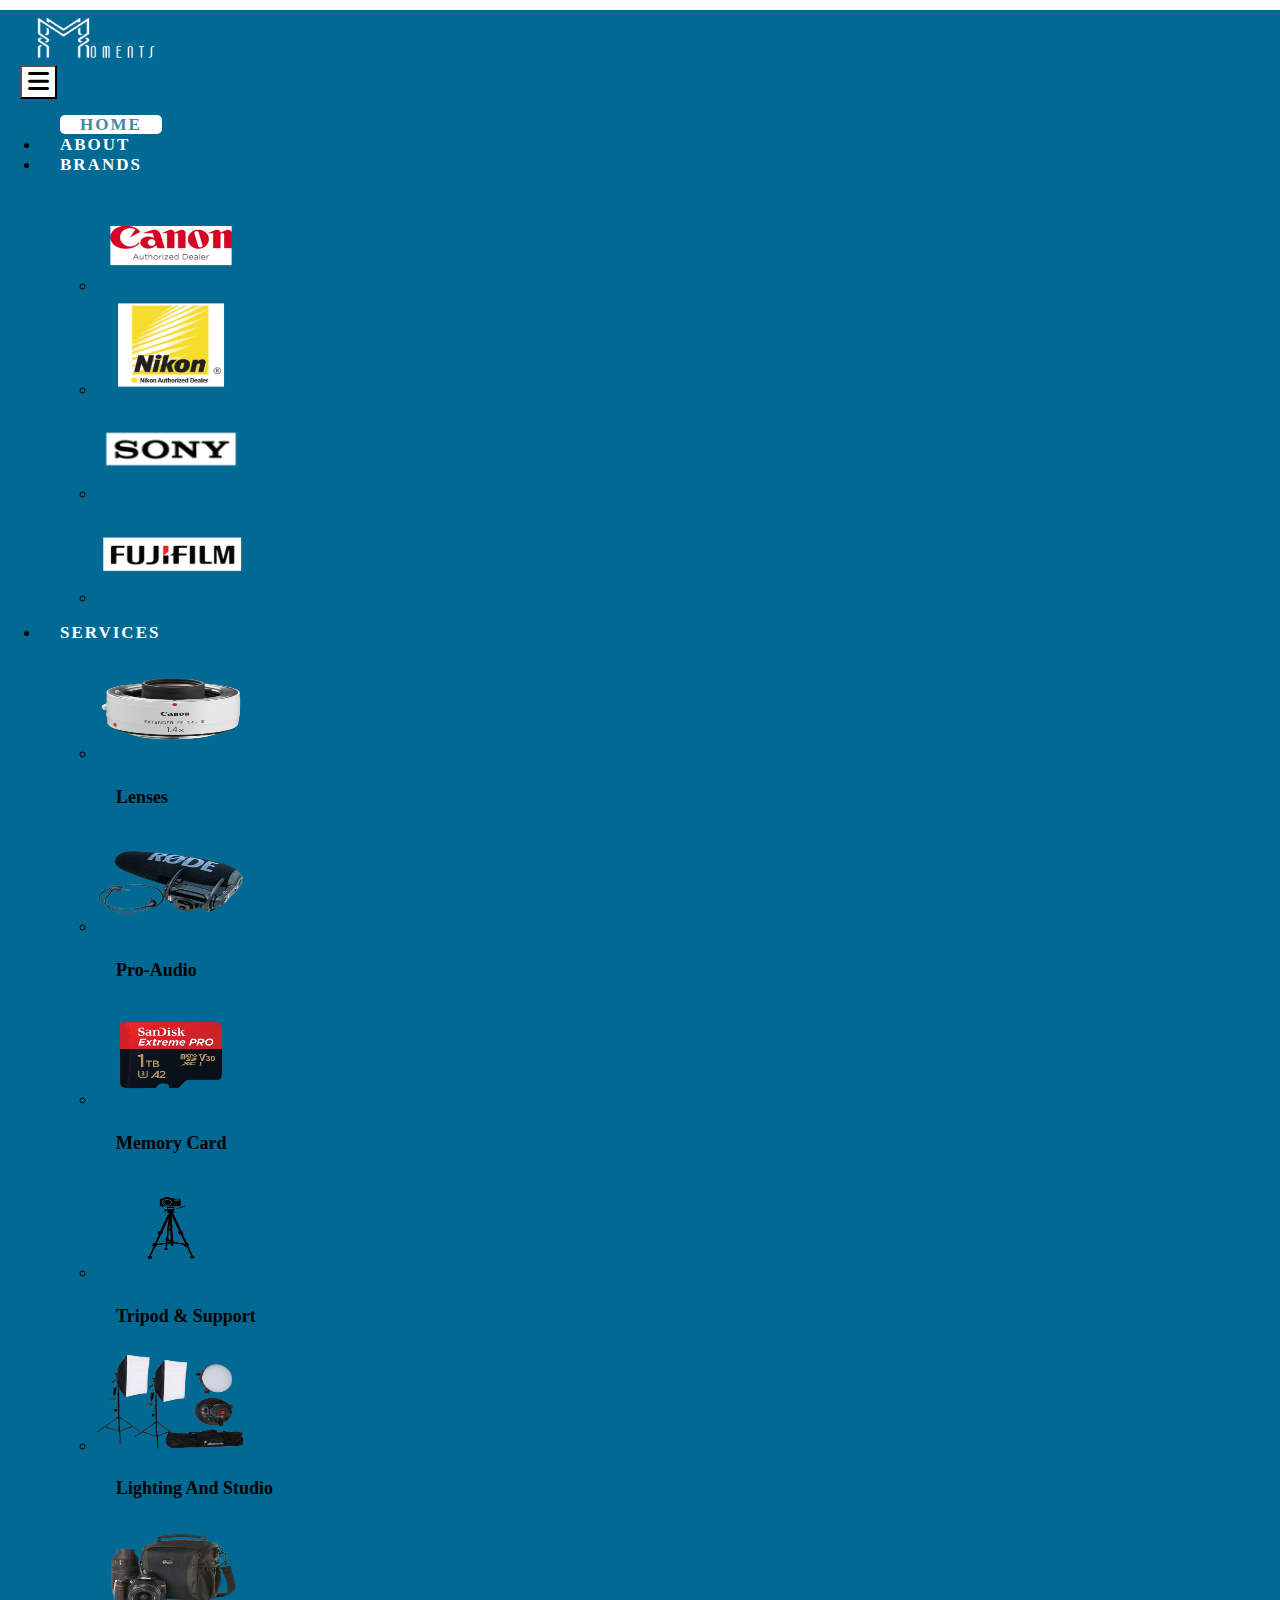
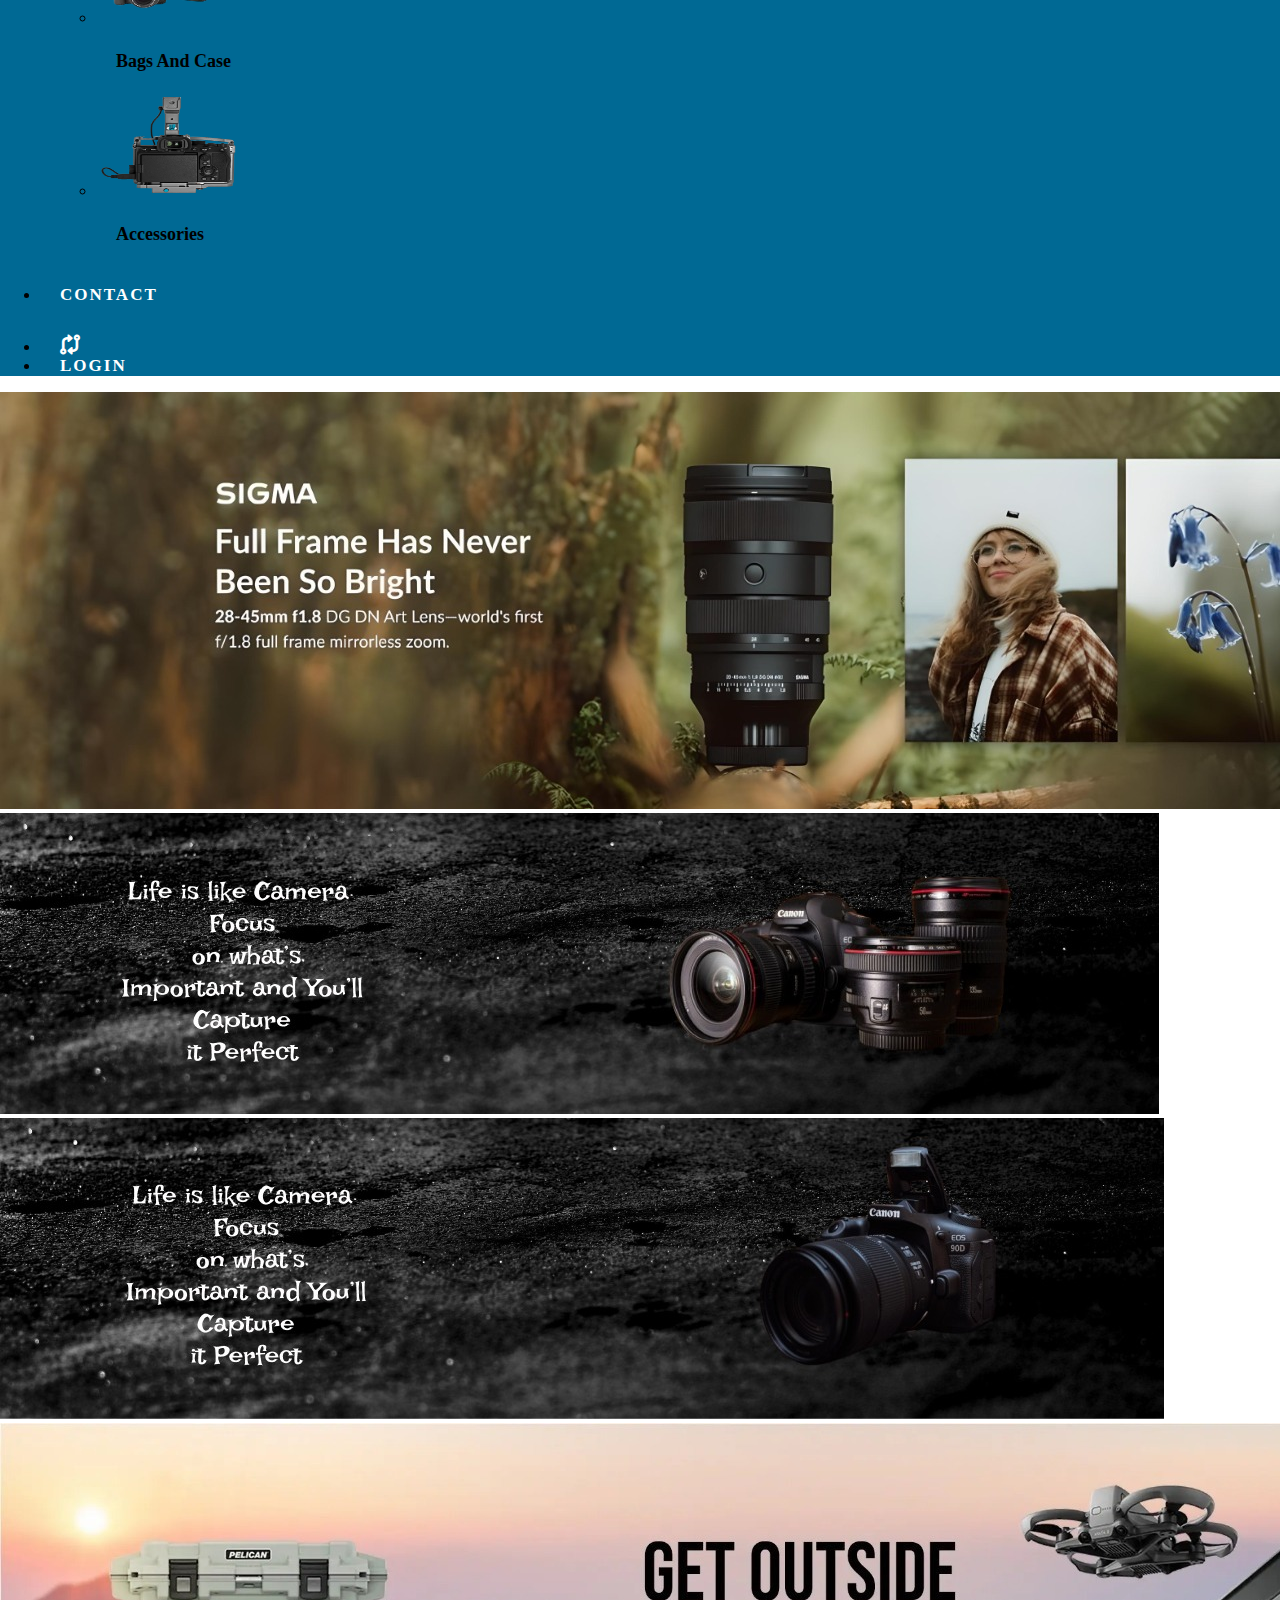
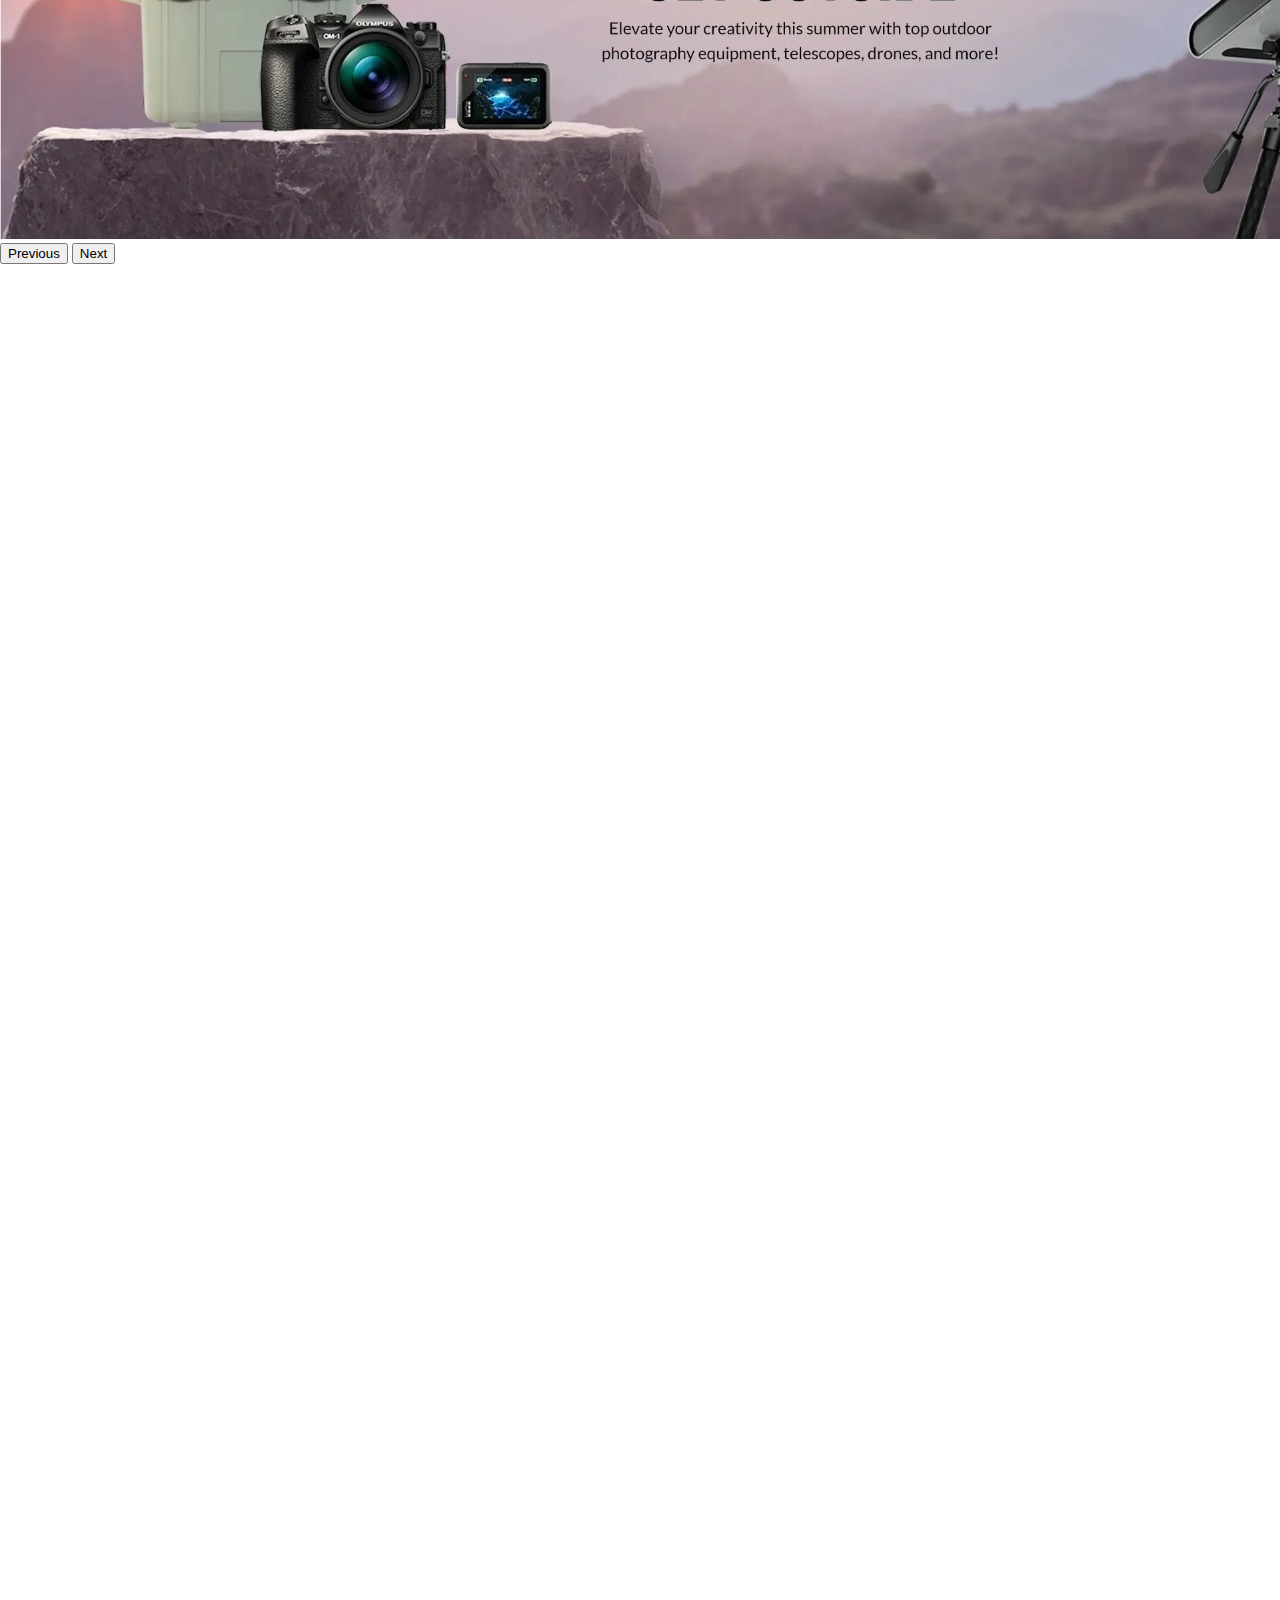
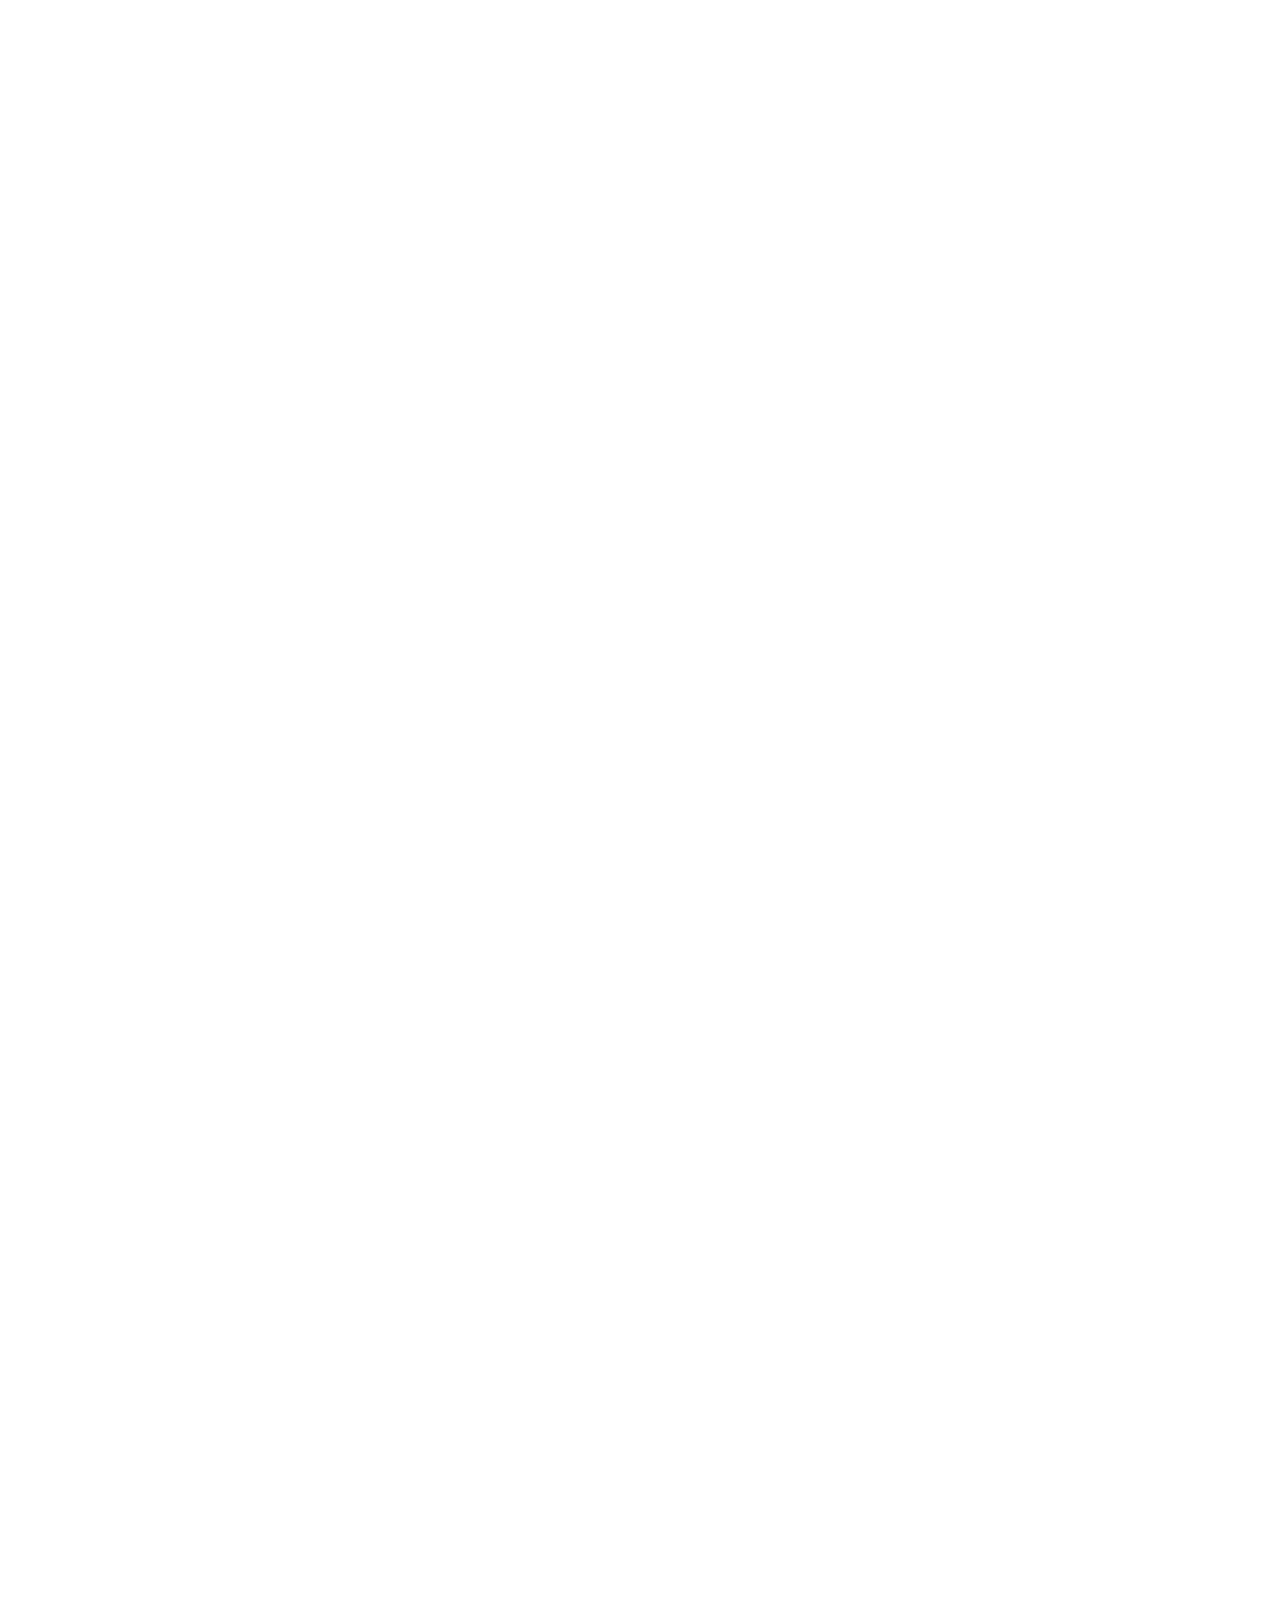
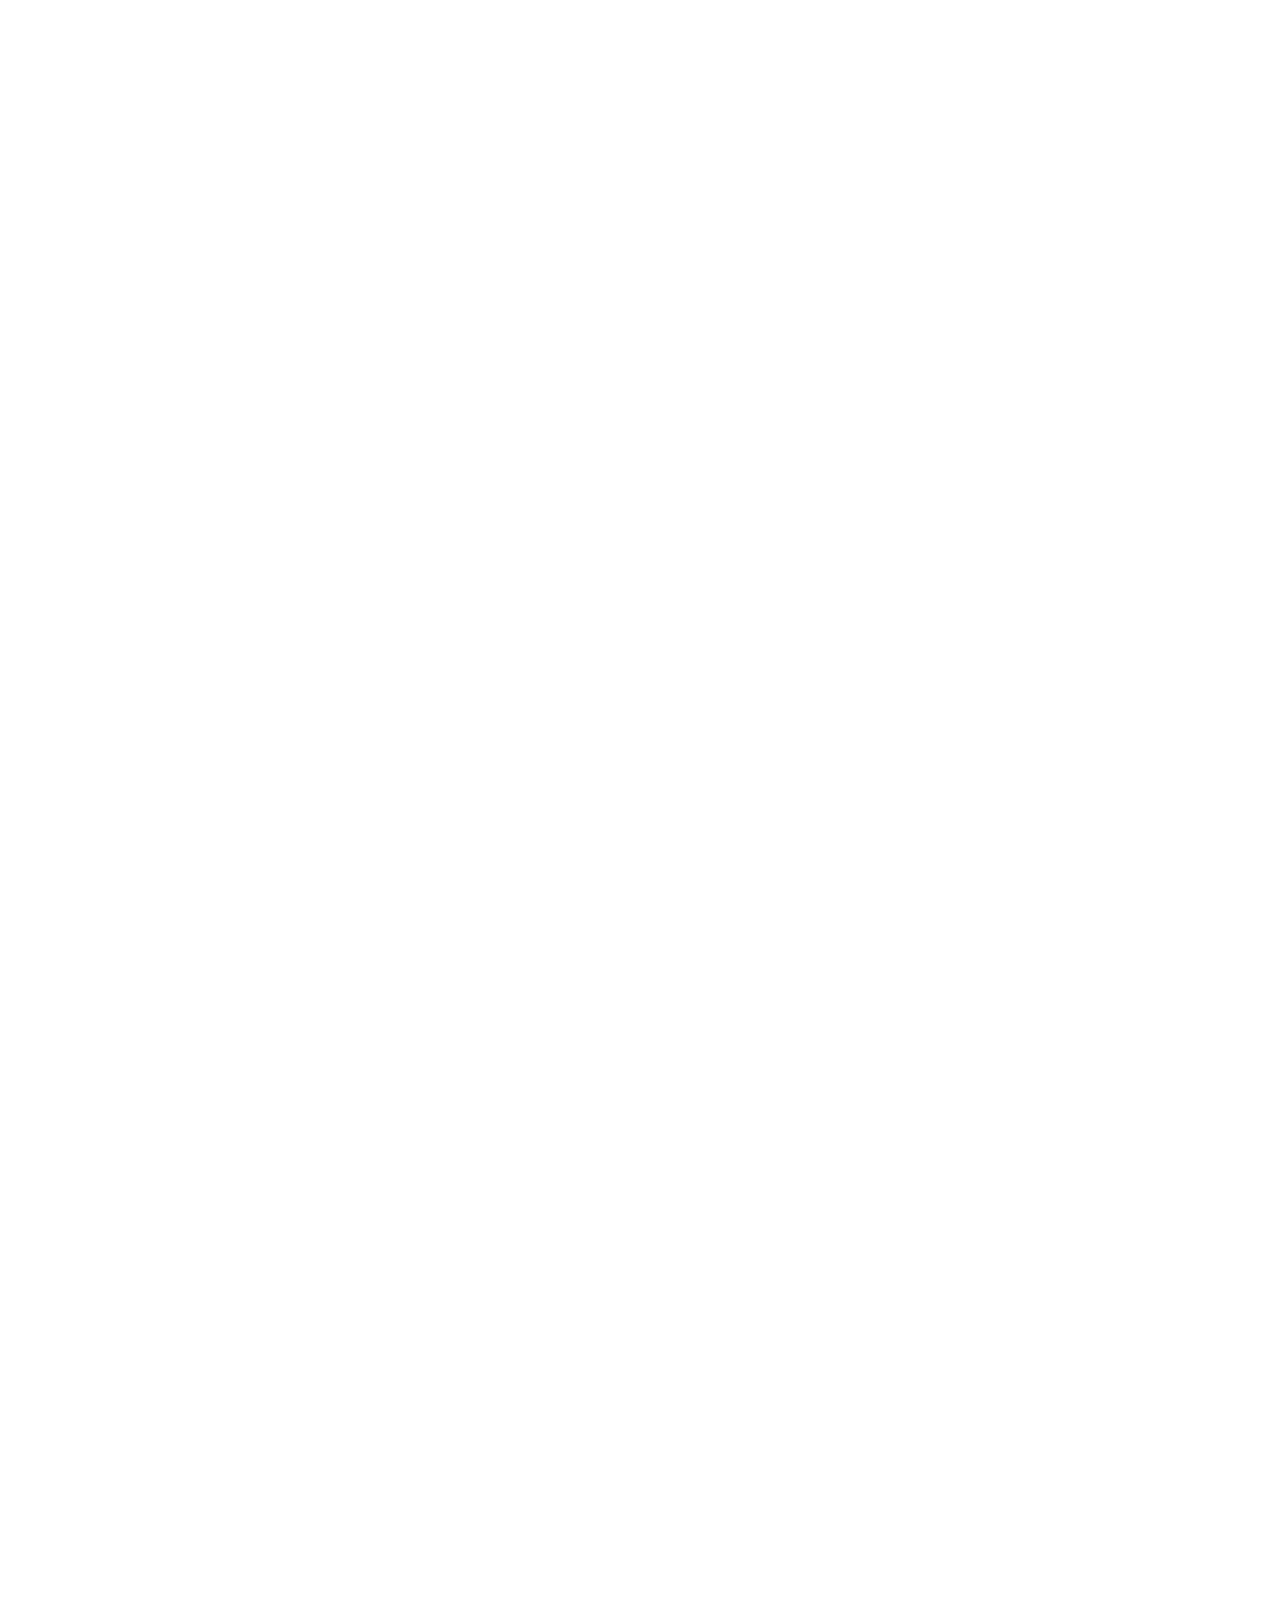
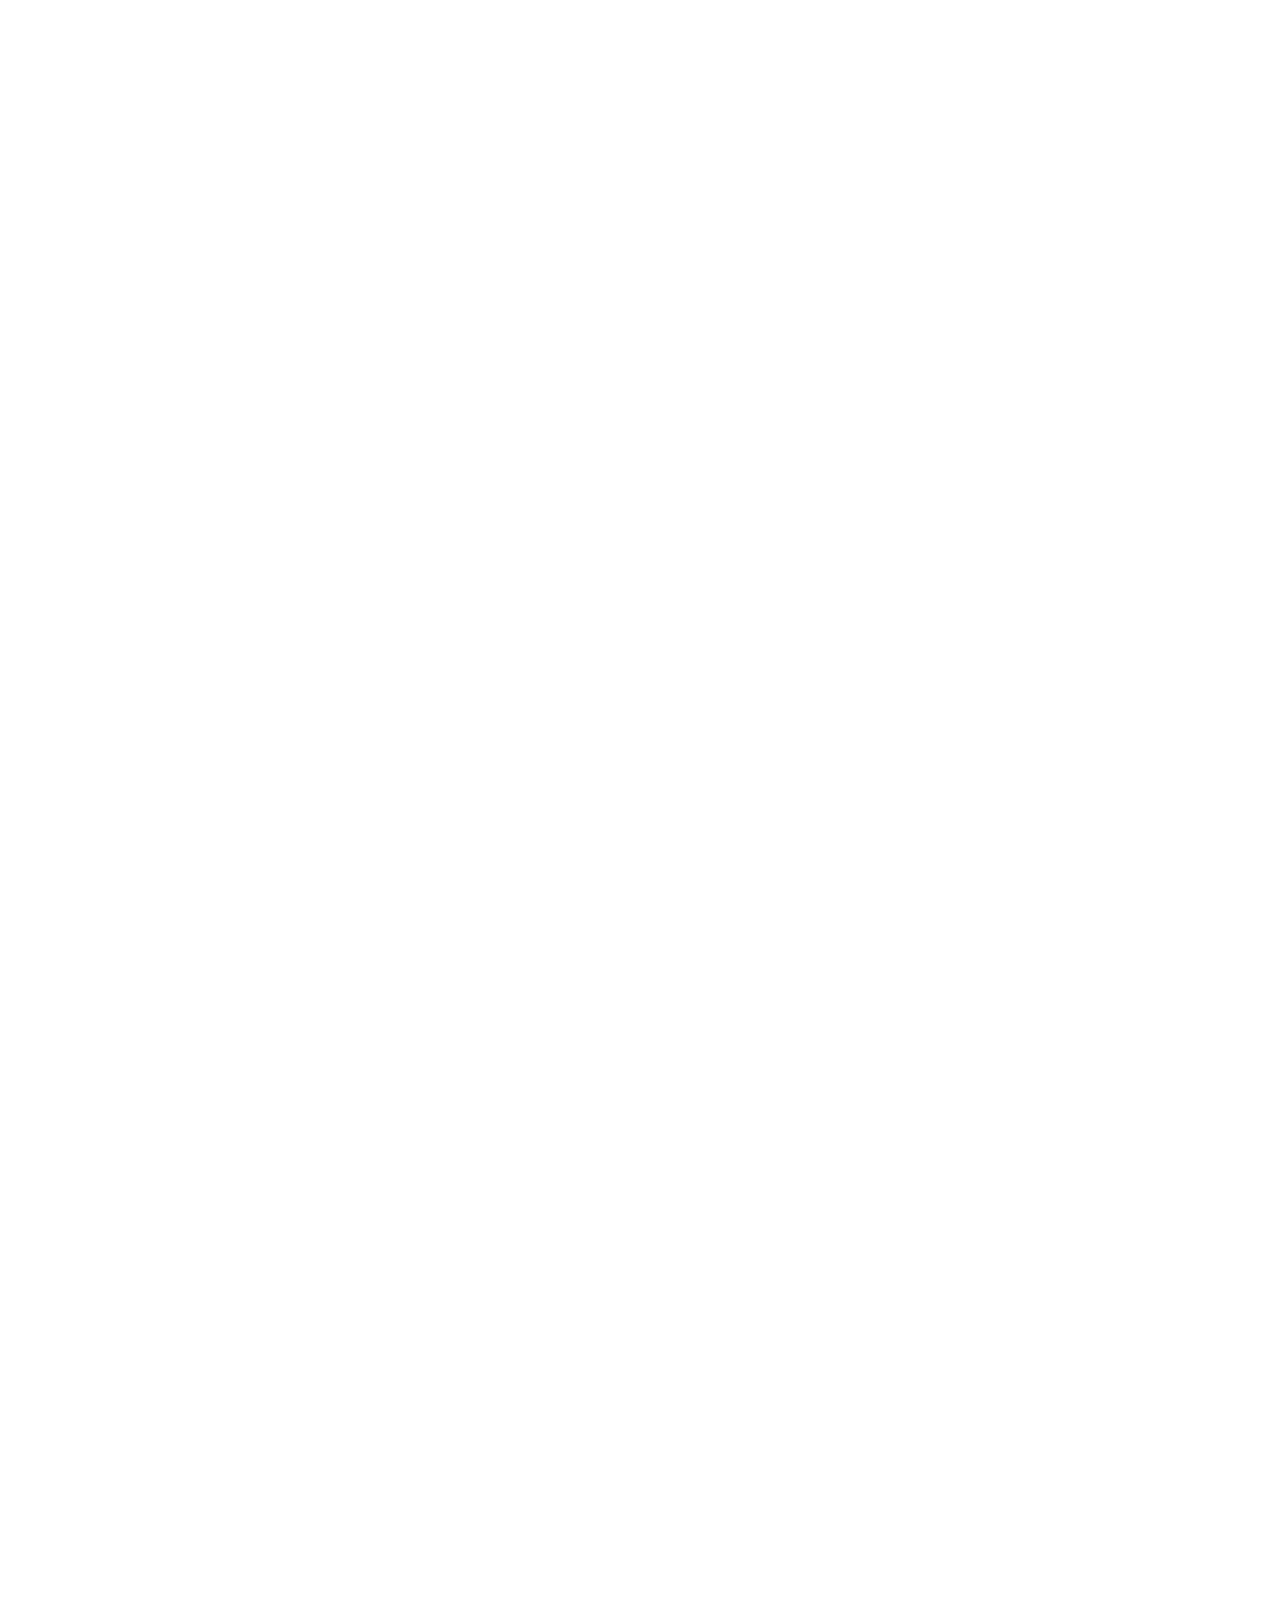
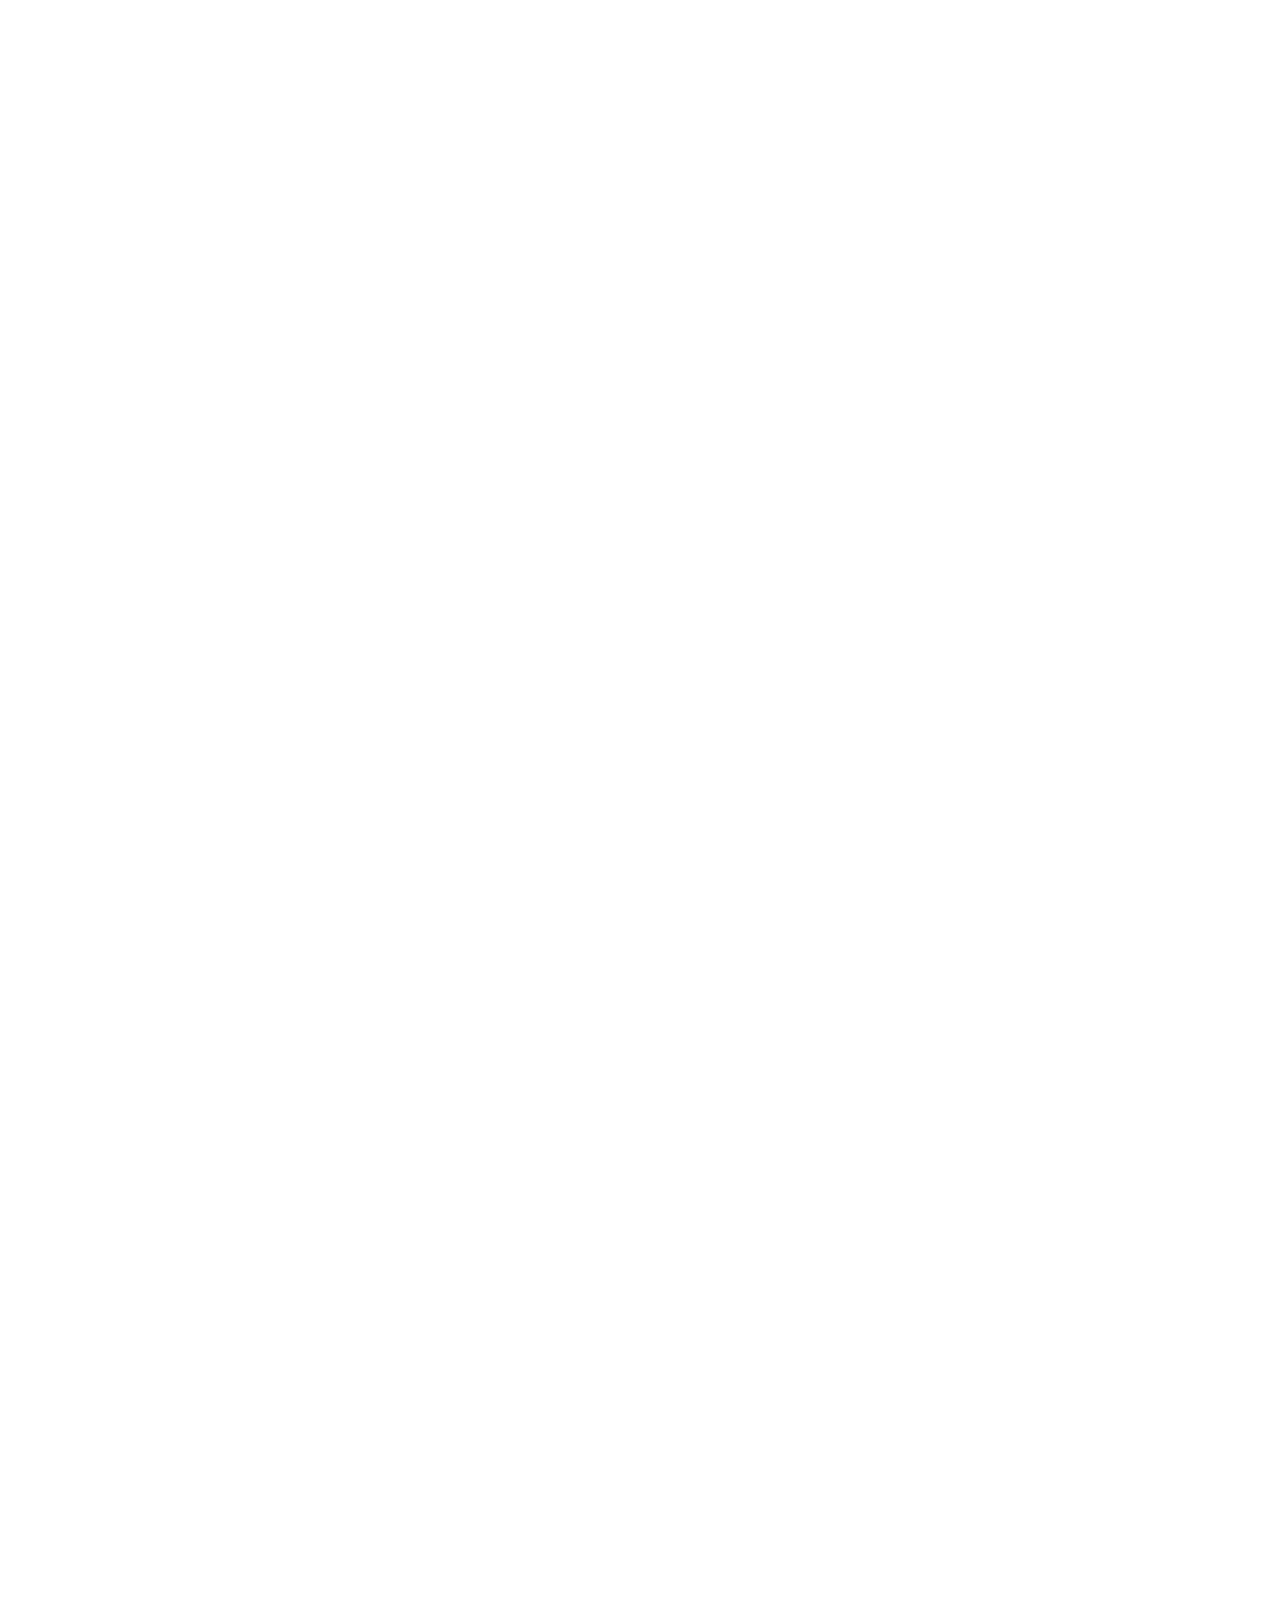
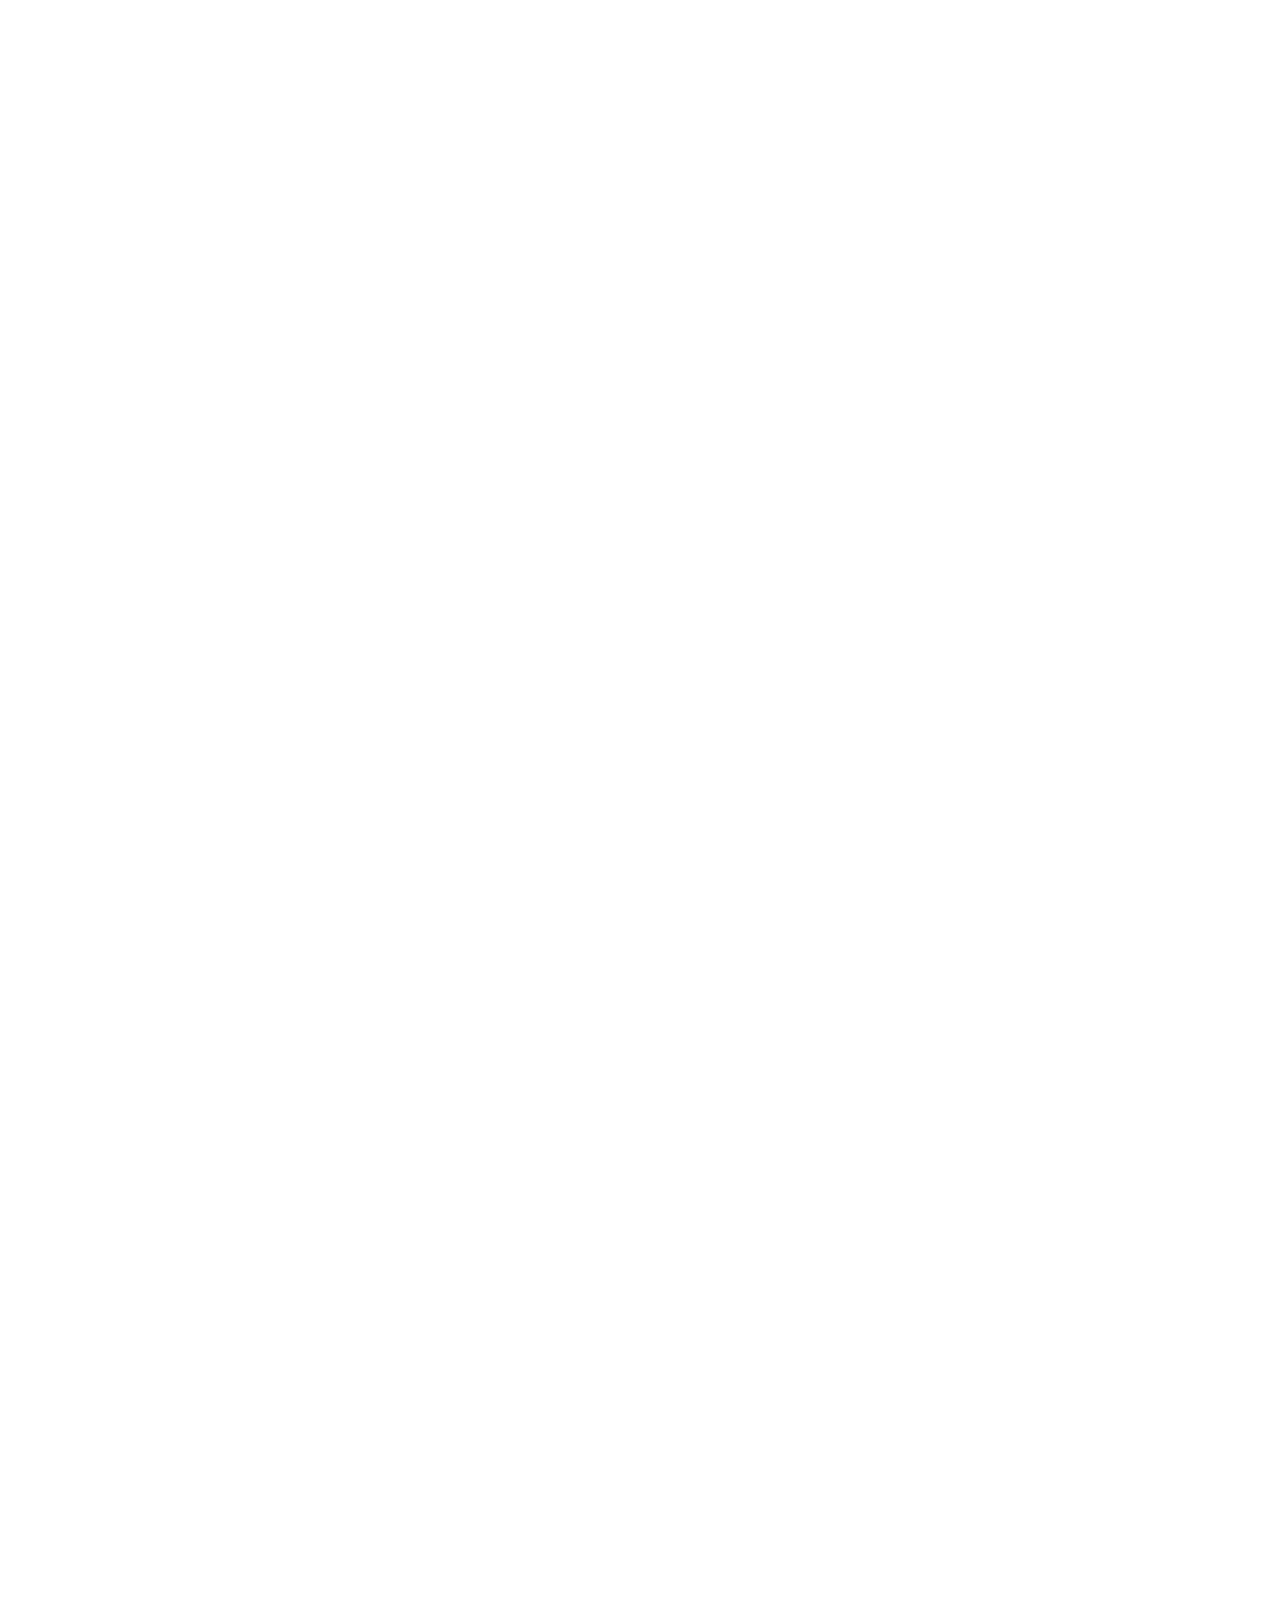
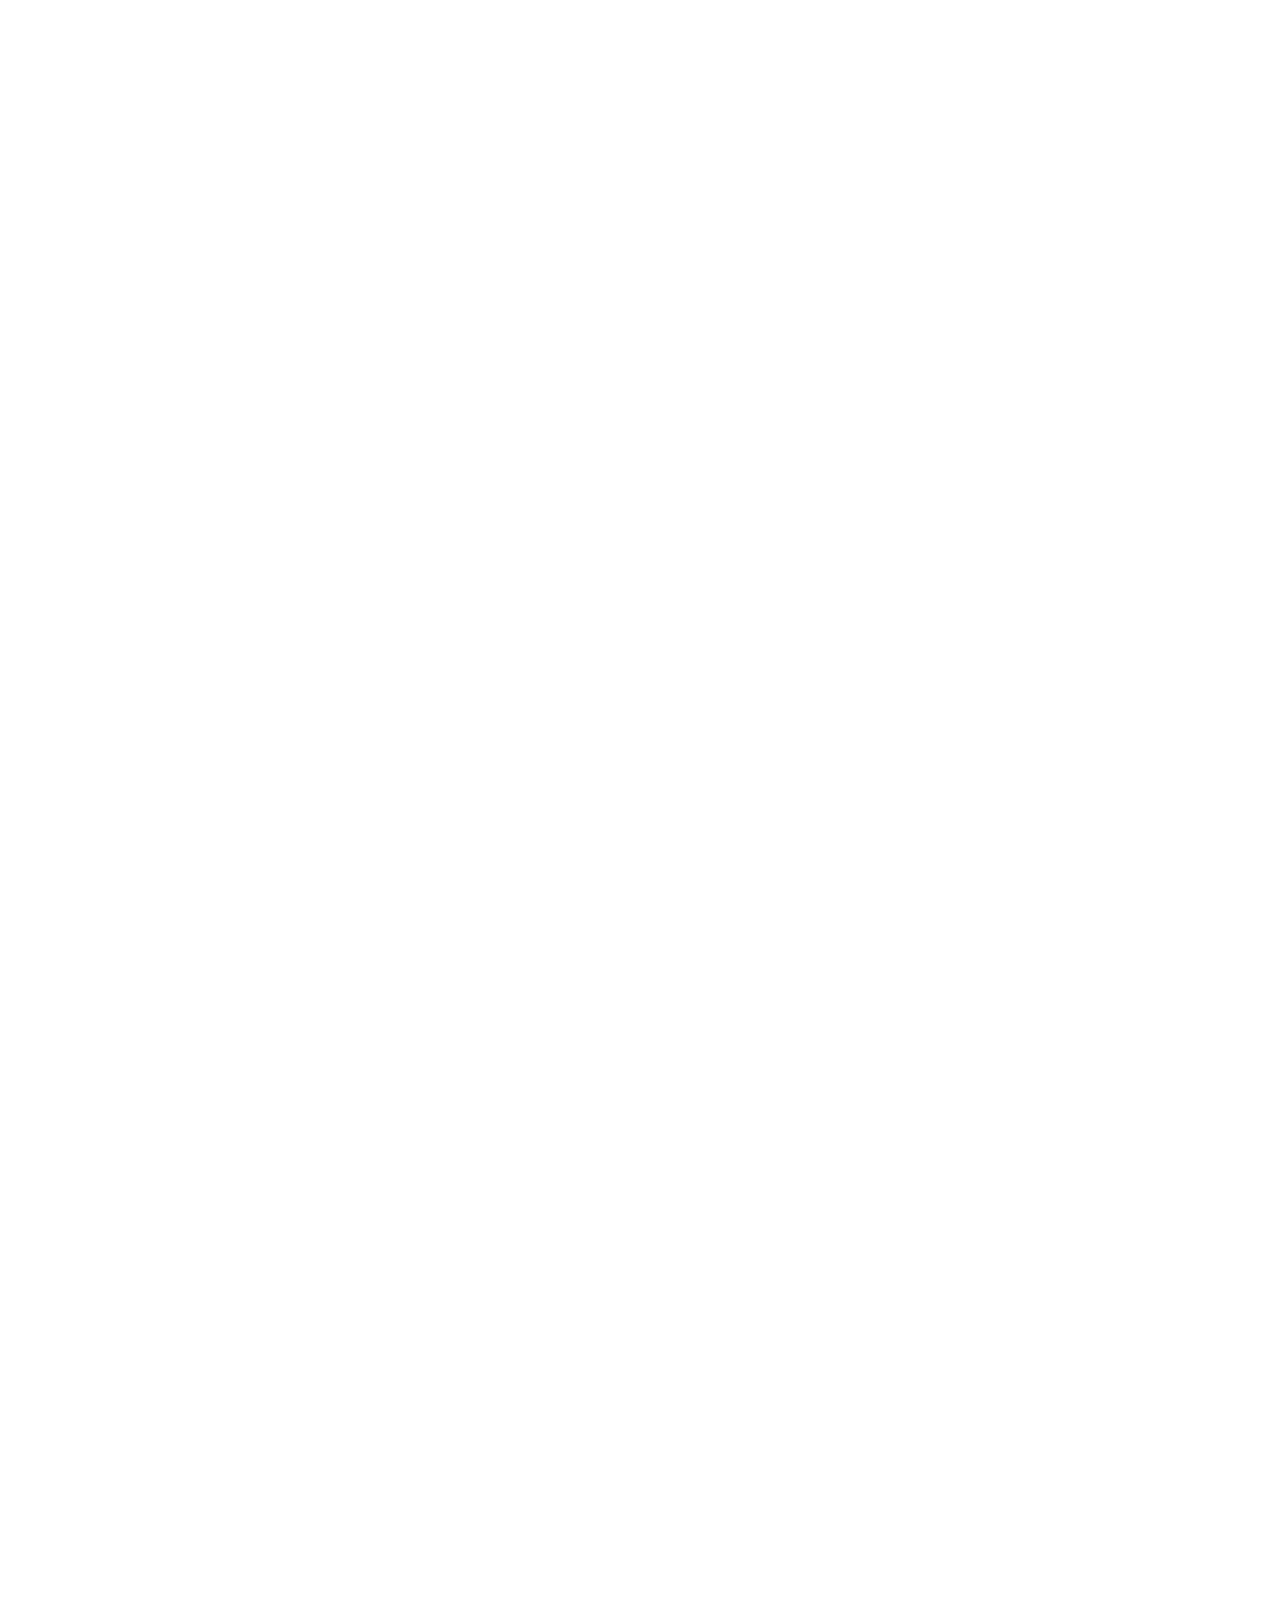
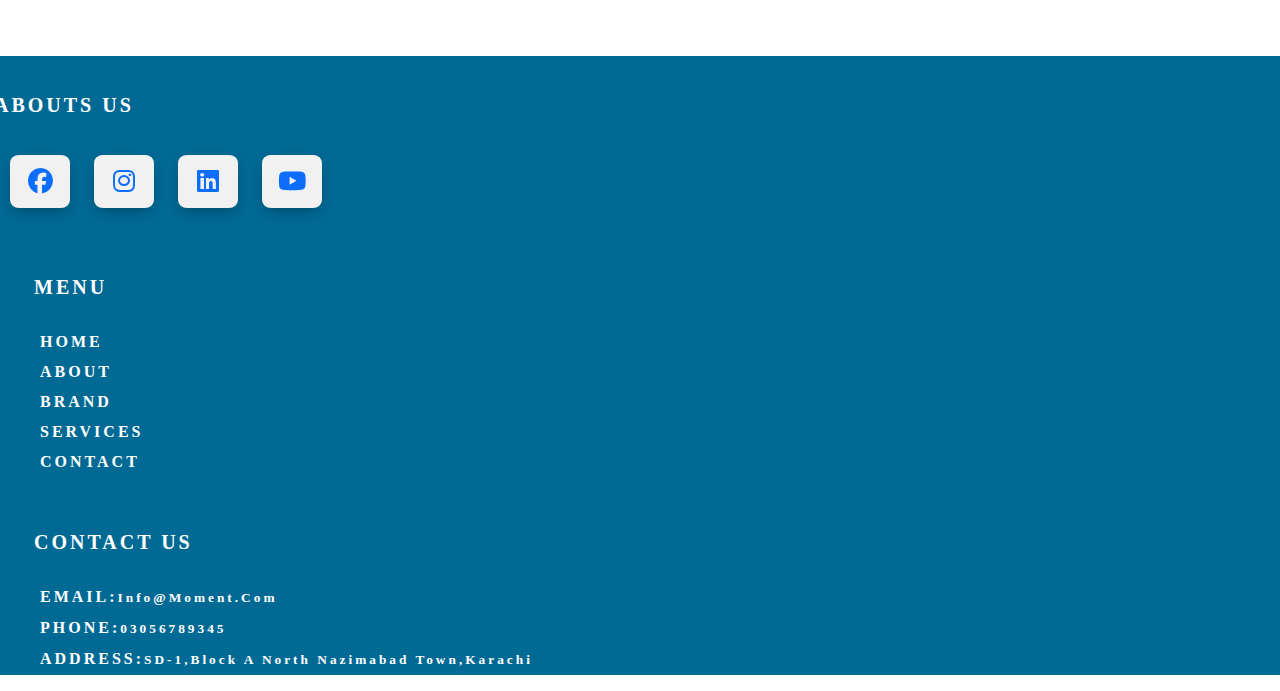
<file: index.html>
<!DOCTYPE HTML>
<html lang="en">
<head>
  <title>Moments</title>
  <meta charset="utf-8">
  <meta name="viewport" content="width=device-width, initial-scale=1, shrink-to-fit=no">
  <link rel="icon" href="assets/images/brand/favicon.jpg" type="image/png">
  <link href="https://cdn.jsdelivr.net/npm/bootstrap@5.0.2/dist/css/bootstrap.min.css" rel="stylesheet"
    integrity="sha384-EVSTQN3/azprG1Anm3QDgpJLIm9Nao0Yz1ztcQTwFspd3yD65VohhpuuCOmLASjC" crossorigin="anonymous">
  <link rel="stylesheet" type="text/css"
    href="https://cdnjs.cloudflare.com/ajax/libs/font-awesome/6.5.2/css/all.min.css">
  <script src="https://cdn.jsdelivr.net/npm/@popperjs/core@2.9.2/dist/umd/popper.min.js"
    integrity="sha384-IQsoLXl5PILFhosVNubq5LC7Qb9DXgDA9i+tQ8Zj3iwWAwPtgFTxbJ8NT4GN1R8p"
    crossorigin="anonymous"></script>
  <script src="https://cdn.jsdelivr.net/npm/bootstrap@5.0.2/dist/js/bootstrap.min.js"
    integrity="sha384-cVKIPhGWiC2Al4u+LWgxfKTRIcfu0JTxR+EQDz/bgldoEyl4H0zUF0QKbrJ0EcQF"
    crossorigin="anonymous"></script>
    <link href="https://unpkg.com/aos@2.3.1/dist/aos.css" rel="stylesheet">
  <link href="assets/css/style.css" rel="stylesheet">
</head>
<body>
  <div class="sticky-top">
  <header>
    <div class="container">
      <div class="row justify-content-between align-items-center">
        <div class="col-md-3">
          <nav class="navbar-brand"><a href="index.html"><img src="assets/images/brand/logo.png" class="logo" /></a></nav>
        </div>
        <div class="col-md-9">
          <nav class="navbar navbar-expand-lg">
            <div class="container-fluid">
              <button class="navbar-toggler" type="button" data-bs-toggle="collapse" data-bs-target="#main_nav"
                aria-expanded="false" aria-label="Toggle navigation">
                <span class="navbar-toggler-icon"><i class="fa-solid fa-bars"></i></span>
              </button>
              <div class="collapse navbar-collapse" id="main_nav">
                <ul class="navbar-nav">
                  <a class="nav-link active" aria-current="page" href="index.html">HOME</a>
                  <li class="nav-item"><a class="nav-link" href="about.html"> About </a></li>
    
                  <li class="nav-item dropdown has-megamenu">
                    <a class="nav-link dropdown-toggle" href="#" data-bs-toggle="dropdown"> Brands
                    </a>
                    <div class="dropdown-menu megamenu" role="menu">
                      <div class="row g-3">
                        <div class="col-lg-3 col-6">
                          <div class="col-megamenu">
                            <ul class="list-unstyled">
                              <li><a href="shop.html?brand=canon"><img width="150px" height="100px"
                                    src="assets/images/brand/brand-image-1.png"></a></li>
    
                            </ul>
                          </div> <!-- col-megamenu.// -->
                        </div><!-- end col-3 -->
                        <div class="col-lg-3 col-6">
                          <div class="col-megamenu">
    
                            <ul class="list-unstyled">
                              <li><a href="shop.html?brand=nikon"><img width="150px" height="100px"
                                    src="assets/images/brand/brand-image-3.png"></a></li>
    
                            </ul>
                          </div> <!-- col-megamenu.// -->
                        </div><!-- end col-3 -->
                        <div class="col-lg-3 col-6">
                          <div class="col-megamenu">
    
                            <ul class="list-unstyled">
                              <li><a href="shop.html?brand=sony"><img width="150px" height="100px"
                                    src="assets/images/brand/brand-image-4.png"></a></li>
                            </ul>
                          </div> <!-- col-megamenu.// -->
                        </div>
                        <div class="col-lg-3 col-6">
                          <div class="col-megamenu">
                            <ul class="list-unstyled">
                              <li><a href="shop.html?brand=fujifilm"><img width="150px" height="100px"
                                    src="assets/images/brand/brand-image-5.png"></a></li>
                            </ul>
                          </div> <!-- col-megamenu.// -->
                        </div><!-- end col-3 -->
                      </div><!-- end row -->
                    </div> <!-- dropdown-mega-menu.// -->
                  </li>

                  <li class="nav-item dropdown has-megamenu">
                    <a class="nav-link dropdown-toggle" href="#" data-bs-toggle="dropdown">Services
                    </a>
                    <div class="dropdown-menu megamenu" role="menu">
                      <div class="row g-3">
                        <div class="col-lg-3 col-6">
                          <div class="col-megamenu">
                            <ul class="list-unstyled">
                              <li><a href="services.html?service=lenses"><img width="150px" height="100px"
                                    src="assets/images/brand/lenses.png"></a>
                                  <h4>lenses</h4>
                                  </li>
    
                            </ul>
                          </div> <!-- col-megamenu.// -->
                        </div><!-- end col-3 -->
                        <div class="col-lg-3 col-6">
                          <div class="col-megamenu">
    
                            <ul class="list-unstyled">
                              <li><a href="services.html?service=pro-audio"><img width="150px" height="100px"
                                    src="assets/images/brand/pro-audio.png"></a></li>
                                    <h4>pro-audio</h4>
    
                            </ul>
                          </div> <!-- col-megamenu.// -->
                        </div><!-- end col-3 -->
                        <div class="col-lg-3 col-6">
                          <div class="col-megamenu">
    
                            <ul class="list-unstyled">
                              <li><a href="services.html?service=memory-card"><img width="150px" height="100px"
                                    src="assets/images/brand/memorycard.png"></a></li>
                                    <h4>memory card</h4>
                            </ul>
                          </div> <!-- col-megamenu.// -->
                        </div>
                        <div class="col-lg-3 col-6">
                          <div class="col-megamenu">
                            <ul class="list-unstyled">
                              <li><a href="services.html?service=tripod-support"><img width="150px" height="100px"
                                    src="assets/images/brand/tripod-logo.png"></a></li>
                                    <h4>tripod & support</h4>
                            </ul>
                          </div> <!-- col-megamenu.// -->
                        </div><!-- end col-3 -->
                        <div class="col-lg-3 col-6">
                          <div class="col-megamenu">
                            <ul class="list-unstyled">
                              <li><a href="services.html?service=lighting-studio"><img width="150px" height="100px"
                                    src="assets/images/brand/lighting.png"></a></li>
                                    <h4>lighting and studio</h4>
    
                            </ul>
                          </div> <!-- col-megamenu.// -->
                        </div><!-- end col-3 -->
                        <div class="col-lg-3 col-6">
                          <div class="col-megamenu">
    
                            <ul class="list-unstyled">
                              <li><a href="services.html?service=camerabags-cases"><img width="150px" height="100px"
                                    src="assets/images/brand/bags.png"></a></li>
                                    <h4>bags and case</h4>
    
                            </ul>
                          </div> <!-- col-megamenu.// -->
                        </div><!-- end col-3 -->
                        <div class="col-lg-3 col-6">
                          <div class="col-megamenu">
    
                            <ul class="list-unstyled">
                              <li><a href="services.html?service=accessories"><img width="150px" height="100px"
                                    src="assets/images/brand/accessories.png"></a></li>
                                    <h4>accessories</h4>
                            </ul>
                          </div> <!-- col-megamenu.// -->
                        </div>
                        <div class="col-lg-3 col-6">
                         <!-- col-megamenu.// -->
                        </div>
                      </div><!-- end row -->
                    </div> <!-- dropdown-mega-menu.// -->
                  </li>


                  <li class="nav-item"><a class="nav-link" href="contact.html"> Contact</a></li>
                  <li><a href="comparsion.html"><i class="fa-solid fa-code-compare"></i></a></li>
                  <li class="nav-item"><a class="nav-link" href="login.html"> Login</a></li>
                </ul>
              </div>
            </div>
          </nav>
        </div>
      </div>
    </div>    
  </header>
  </div>
  <div id="carouselExampleControls" class="carousel slide" data-bs-ride="carousel">
    <div class="carousel-inner">

      <div class="carousel-item active">
        <img src="assets/images/brand/banner1.jfif" class="d-block w-100" alt="...">
      </div>
      <div class="carousel-item">
        <img src="assets/images/brand/banner1.jpeg" class="d-block w-100" alt="...">
      </div>
      <div class="carousel-item">
        <img src="assets/images/brand/banner2.jpeg" class="d-block w-100" alt="...">
      </div>
      <div class="carousel-item">
        <img src="assets/images/brand/banner5.jpeg" class="d-block w-100" alt="...">
      </div>
    </div>
    <button class="carousel-control-prev" type="button" data-bs-target="#carouselExampleControls" data-bs-slide="prev">
      <span class="carousel-control-prev-icon" aria-hidden="true"></span>
      <span class="visually-hidden">Previous</span>
    </button>
    <button class="carousel-control-next" type="button" data-bs-target="#carouselExampleControls" data-bs-slide="next">
      <span class="carousel-control-next-icon" aria-hidden="true"></span>
      <span class="visually-hidden">Next</span>
    </button>
  </div>

  <div class="container my-5" data-aos="fade-up">
     <!-- top trending start -->
    <section>
      <h1><i>Top Trending</i></h1>
      <div class="row">
        <div class="col-md-4">
          <div class="card">
            <div class="image">
              <img src="assets/images/fujifilm/Fujifilm_X-H2-.png" alt="fujifilm" class="card-img-top">
              <img src="assets/images/fujifilm/Fujifilm X-H2.png" alt="fujifilm" class="card-img-bottom">
            </div>
            <div class="content">
              <div class="title">Fujifilm X-H2+ XF</div>
              <div class="sub-title">16-80mm f/4 WR Lens</div>
              <div class="bottom">
                <button type="button" class="btn btn-info"><a href="assets/pdf/fujifilm_pdf/Fujifilm X.pdf" download>more details
                </a>
                </button>
              </div>
            </div>
          </div>
        </div>
        <div class="col-md-4">
          <div class="card">
            <div class="image">
              <img src="assets/images/sony/Sony_ZV-E10-2.png" alt="sony" class="card-img-top">
              <img src="assets/images/sony/Sony Alpha ZV-E10 .png" alt="sony" class="card-img-bottom">
            
            </div>
            <div class="content">
              <div class="title">Sony ZV-E10 </div>
              <div class="sub-title">16-50mm PZ OSS Lens</div>
              <div class="bottom">
                <button type="button" class="btn btn-info"><a href="assets/pdf/sony_pdf/Sony Alpha ZV.pdf" download>more details</a></button>
              </div>
            </div>
          </div>
        </div>
        <div class="col-md-4">
          <div class="card">
            <div class="image">
              <img src="assets/images/nikon/Nikon_Z_f_2-.png" alt="nikon" class="card-img-top">
              <img src="assets/images/nikon/Nikon_Z_f_with_Nikkor-removebg-preview.png" alt="nikon" class="card-img-bottom">
            </div>
            <div class="content">
              <div class="title">Nikon Z fc Olive </div>
              <div class="sub-title">16-50mm f/3.5-6.3 Lens</div>
              <div class="bottom">
                <button type="button" class="btn btn-info"><a href="assets/pdf/nokia_pdf/Nikon Z f with Nikkor Z 40mm f.pdf" download>more details</a></button>
              </div>
            </div>
          </div>
        </div>
      </div>
    </section>
    <!-- .......top trending end....... -->
    <!-- FEATURED CATEGORIES -->
    <section class="gallery" data-aos="fade-up">
      <h1><i>FEATURED CATEGORIES</i></h1>
      <div id="assets" class="row">
        <div class="col-md-3">
          <div class="image-container">
            <img src="assets/images/sony/Sony_A7C_II-removebg-preview.png" class="img-fluid">
            <div class="overlay">camera</div>
          </div>
        </div>
        <div class="col-md-3">
          <div class="image-container">
            <img src="assets/images/gallery/CanonRFlenses .png" class="img-fluid">
            <div class="overlay">lens</div>
          </div>
        </div>
        <div class="col-md-3">
          <div class="image-container">
            <img src="assets/images/gallery/Slinger Alpine 120.png" class="img-fluid">
            <div class="overlay">bag</div>
          </div>
        </div>
        <div class="col-md-3">
          <div class="image-container">
            <img src="assets/images/gallery/lighting.png" class="img-fluid">
            <div class="overlay">lighting</div>
          </div>
        </div>
        <div class="col-md-3">
          <div class="image-container">
            <img src="assets/images/gallery/SmallRig AD-100.png" class="img-fluid">
            <div class="overlay">tripod</div>
          </div>
        </div>
        <div class="col-md-3">
          <div class="image-container">
            <img src="assets/images/gallery/Sony ECM-S1.png" class="img-fluid">
            <div class="overlay">audio</div>
          </div>
        </div>
        <div class="col-md-3">
          <div class="image-container">
            <img src="assets/images/gallery/SanDisk Ultra .png" class="img-fluid">
            <div class="overlay">memory card</div>
          </div>
        </div>
        <div class="col-md-3">
          <div class="image-container">
            <img src="assets/images/gallery/Altura Photo Camera Accessories.png" class="img-fluid">
            <div class="overlay">accessories</div>
          </div>
        </div>
      </div>
    </section>
    <!-- FEATURED CATEGORIES end -->
    <!--  best seller start -->
    <section data-aos="fade-up">
      <h1><i>Best Seller</i></h1>
      <div class="row">
        <div class="col-md-4">
          <div class="card">
            <div class="image">
              <img src="assets/images/sony/Sony_Cyber-shot_DSC-W710-removebg-preview.png" alt="sony" class="card-img-top">
              <img src="assets/images/sony/Sony_Cyber-shot_DSC-W710-1-removebg-preview.png" alt="sony" class="card-img-bottom">
            </div>
            <div class="content">
              <div class="title">Sony Cyber-shot DSC-W710</div>
              <div class="sub-title">Sony 5x Optical Zoom Lens</div>
              <div class="bottom">
                <button type="button" class="btn btn-info"><a href="assets/pdf/sony_pdf/Sony Cyber.pdf" download>more detail</a></button>
              </div>
            </div>
          </div>
        </div>
        <div class="col-md-4">
          <div class="card">
            <div class="image">
              <img src="assets/images/canon/5X-removebg-preview.png" alt="canon" class="card-img-top">
              <img src="assets/images/canon/5X2-removebg-preview.png" alt="canon" class="card-img-bottom">
            </div>
            <div class="content">
              <div class="title">Canon PowerShot A2500</div>
              <div class="sub-title">Canon 5x Optical Zoom Lens</div>
              <div class="bottom">
                <button type="button" class="btn btn-info"><a href="assets/pdf/canon_pdf/Canon PowerShot A2500 Digital Camera.pdf" download>more detail</a></button>
              </div>
            </div>
          </div>
        </div>
        <div class="col-md-4">
          <div class="card">
            <div class="image">
              <img src="assets/images/nikon/Nikon_Coolpix_S9300-removebg-preview.png" alt="nikon" class="card-img-top">
              <img src="assets/images/nikon/Nikon_Coolpix_S9300-2-removebg-preview.png" alt="nikon" class="card-img-bottom">
            </div>
            <div class="content">
              <div class="title">Nikon Coolpix S9300</div>
              <div class="sub-title">18x WideAngle 25450mm Lens</div>
              <div class="bottom">
                <button type="button" class="btn btn-info"><a href="assets/pdf/nokia_pdf/Nikon Coolpix S9300 Digital Camera.pdf" download>more detail</a></button>
              </div>
            </div>
          </div>
        </div>
      </div>
    </section>
    <!-- .......best seller end....... -->
  </div>
  <footer>
    <div class="container">
        <div class="row">
          <div class="col-md-4">
            <h2>abouts us</h2>
            <div class="middle">
              <span><a href="https://www.facebook.com/profile.php?id=61561377092270&mibextid=ZbWKwL"><i class="fa-brands fa-facebook"></i></a></span>
              <span><a href="https://www.instagram.com/msnapthe?igsh=MXNscmt3dmk0MTFtNw=="><i class="fa-brands fa-instagram"></i></a></span>
              <span><a href="https://www.linkedin.com/in/snap-the-moments-269269314?utm_source=share&utm_campaign=share_via&utm_content=profile&utm_medium=android_app"><i
                    class="fa-brands fa-linkedin"></i></a></span>
              <span><a href="https://youtube.com/@snapthemoments?si=AO6w9xsaZOO4s6tj"><i class="fa-brands fa-youtube"></i></a></span>
            </div>
          </div>
          <div class="col-md-3">
            <ul>
                <h2>menu</h2>
                <li><a href="index.html">home</a></li>
                <li><a href="about.html">about</a></li>
                <li><a href="shop.html?brand=canon">brand</a></li>
                <li><a href="services.html?service=lenses">services</a></li>
                <li><a href="contact.html">contact</a></li>
            </ul>
          </div>
          <div class="col-md-5">
            <ul>
              <h2>contact us</h2>
              <li><a href="mailto:info@moment.com">email:<small>info@moment.com</small></a></li>
              <li><a href="tel:+02136630102">phone:<small>03056789345</small></a></li>
              <li><a href="https://maps.app.goo.gl/6daZ2Fp7KQ9TbmKF9">address:<small>SD-1,Block A North
                    Nazimabad Town,Karachi</small></a></li>
            </ul>
          </div>
        </div>
      </div>
    </footer>
  <script src="https://code.jquery.com/jquery-3.7.1.js" integrity="sha256-eKhayi8LEQwp4NKxN+CfCh+3qOVUtJn3QNZ0TciWLP4="
    crossorigin="anonymous"></script>
    <script src="https://unpkg.com/aos@2.3.1/dist/aos.js"></script>
  <script src="assets/js/script.js"></script>
  <script>
    AOS.init();
  </script>
</body>
</html>
</file>
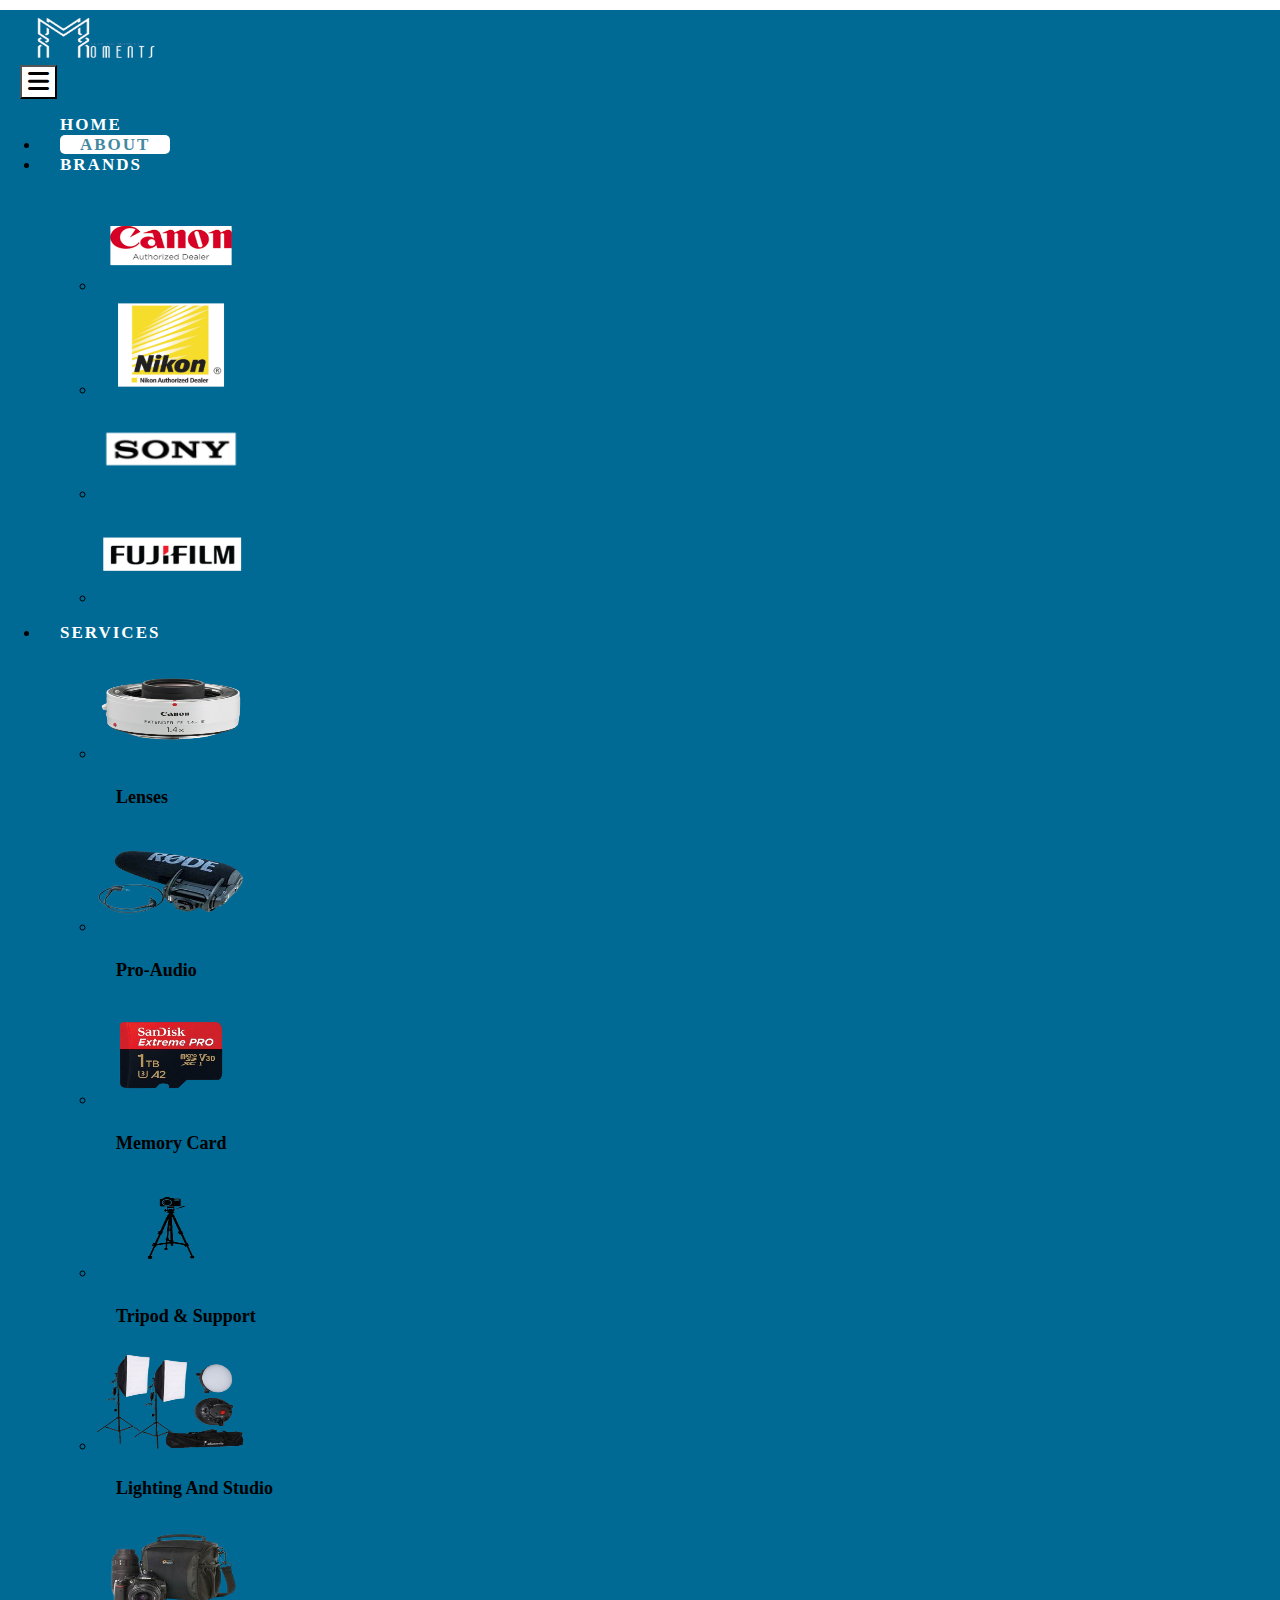
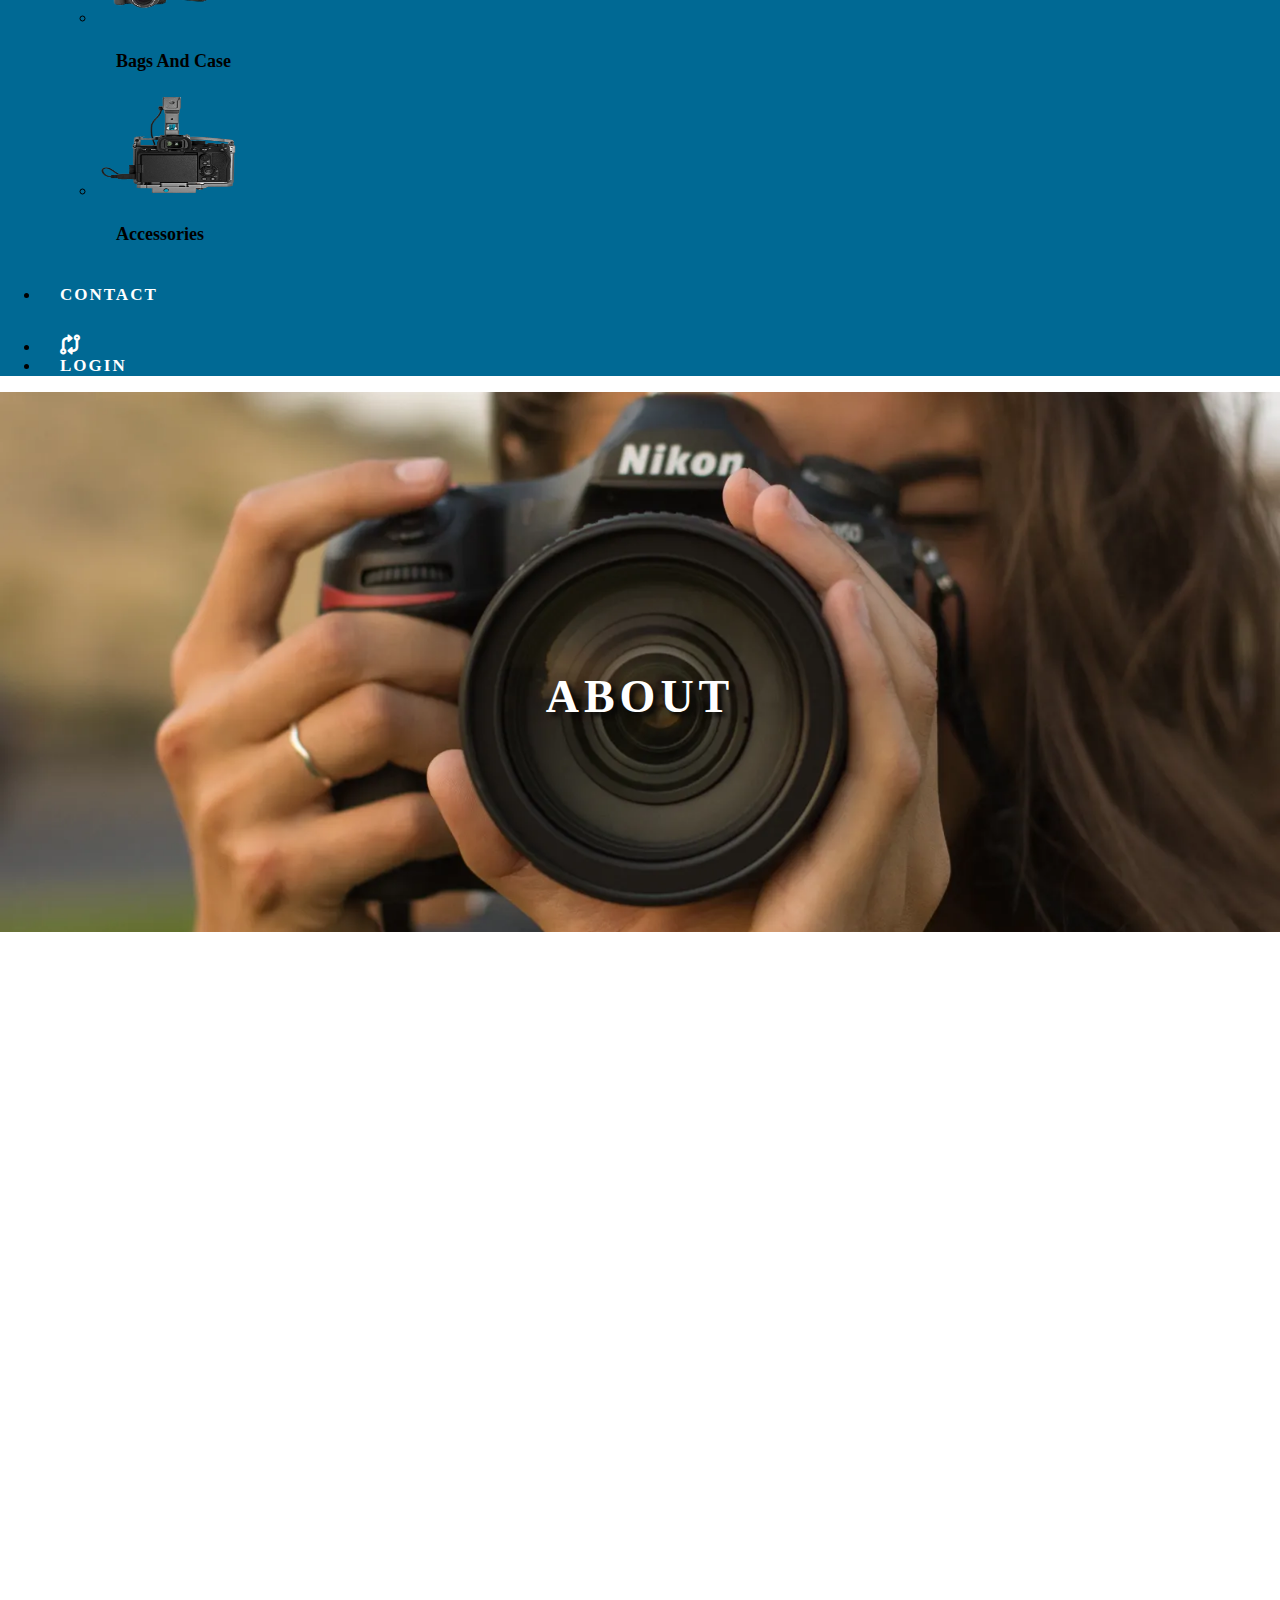
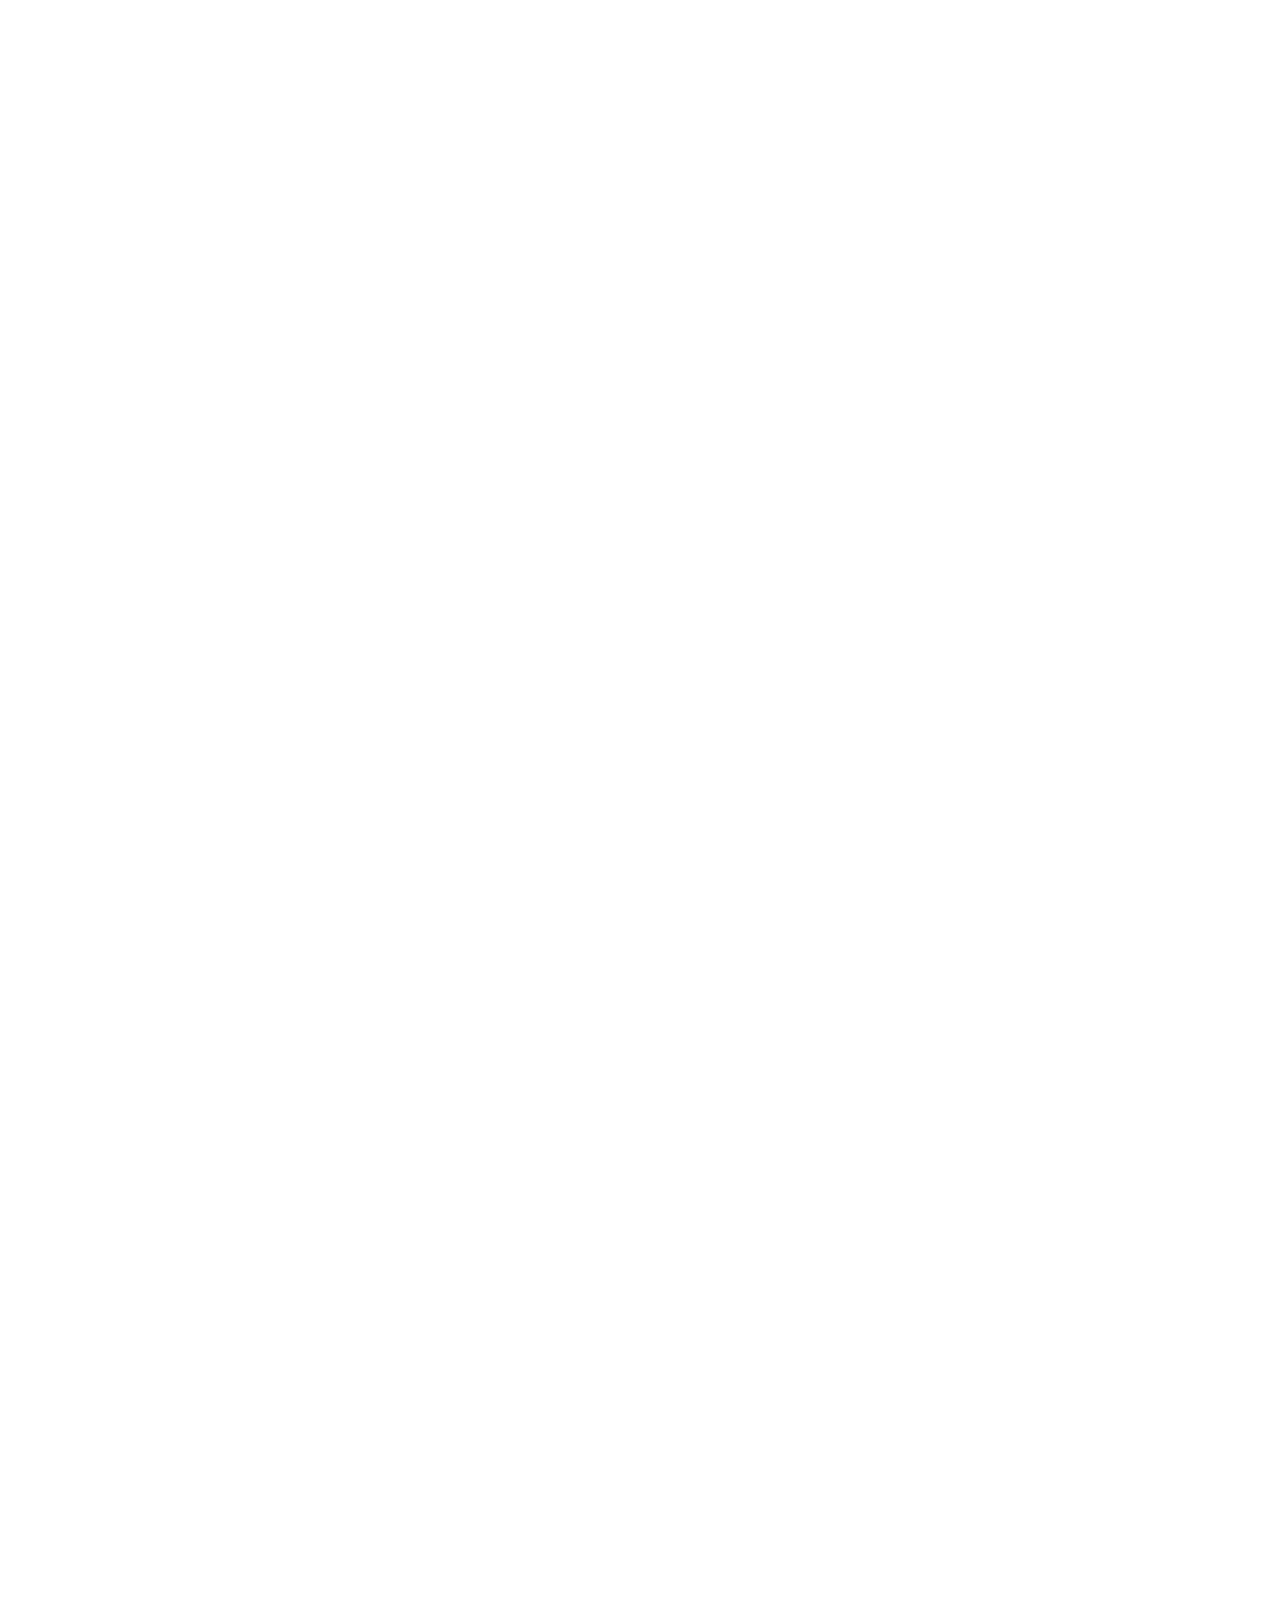
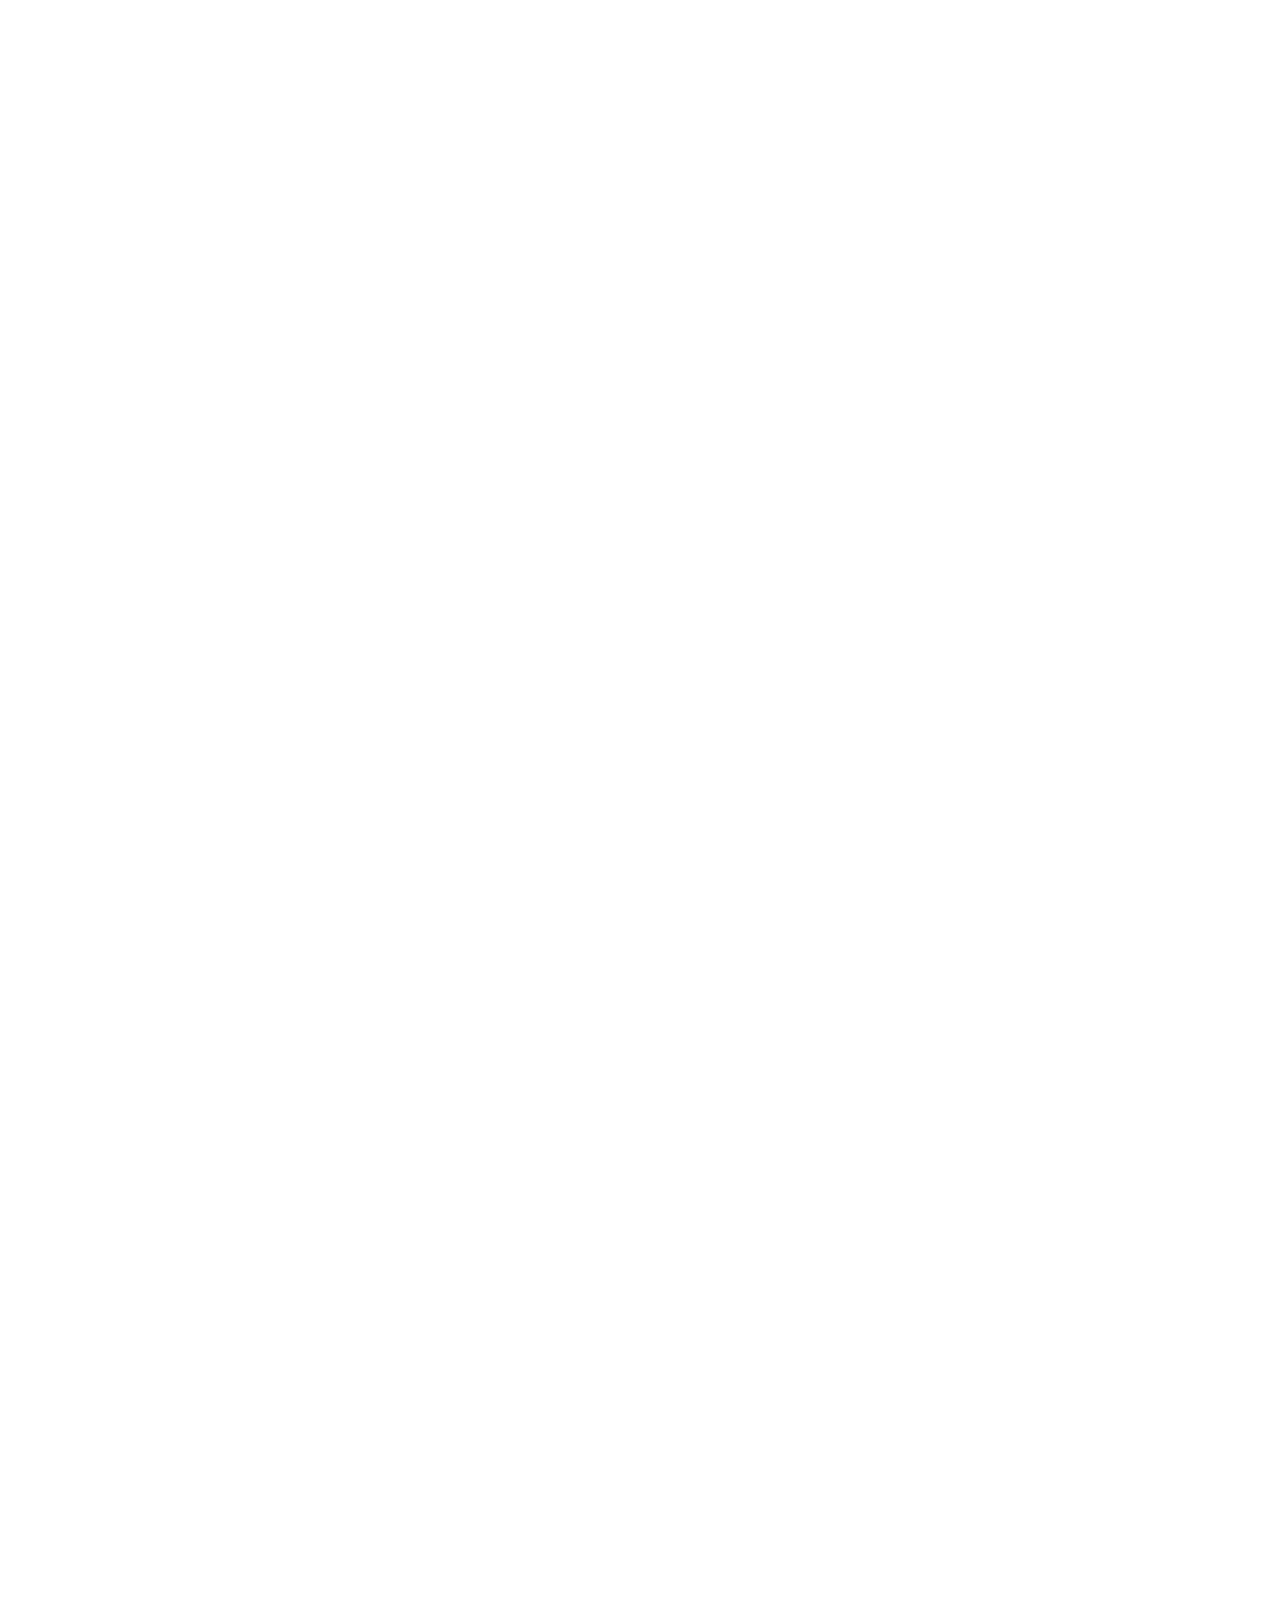
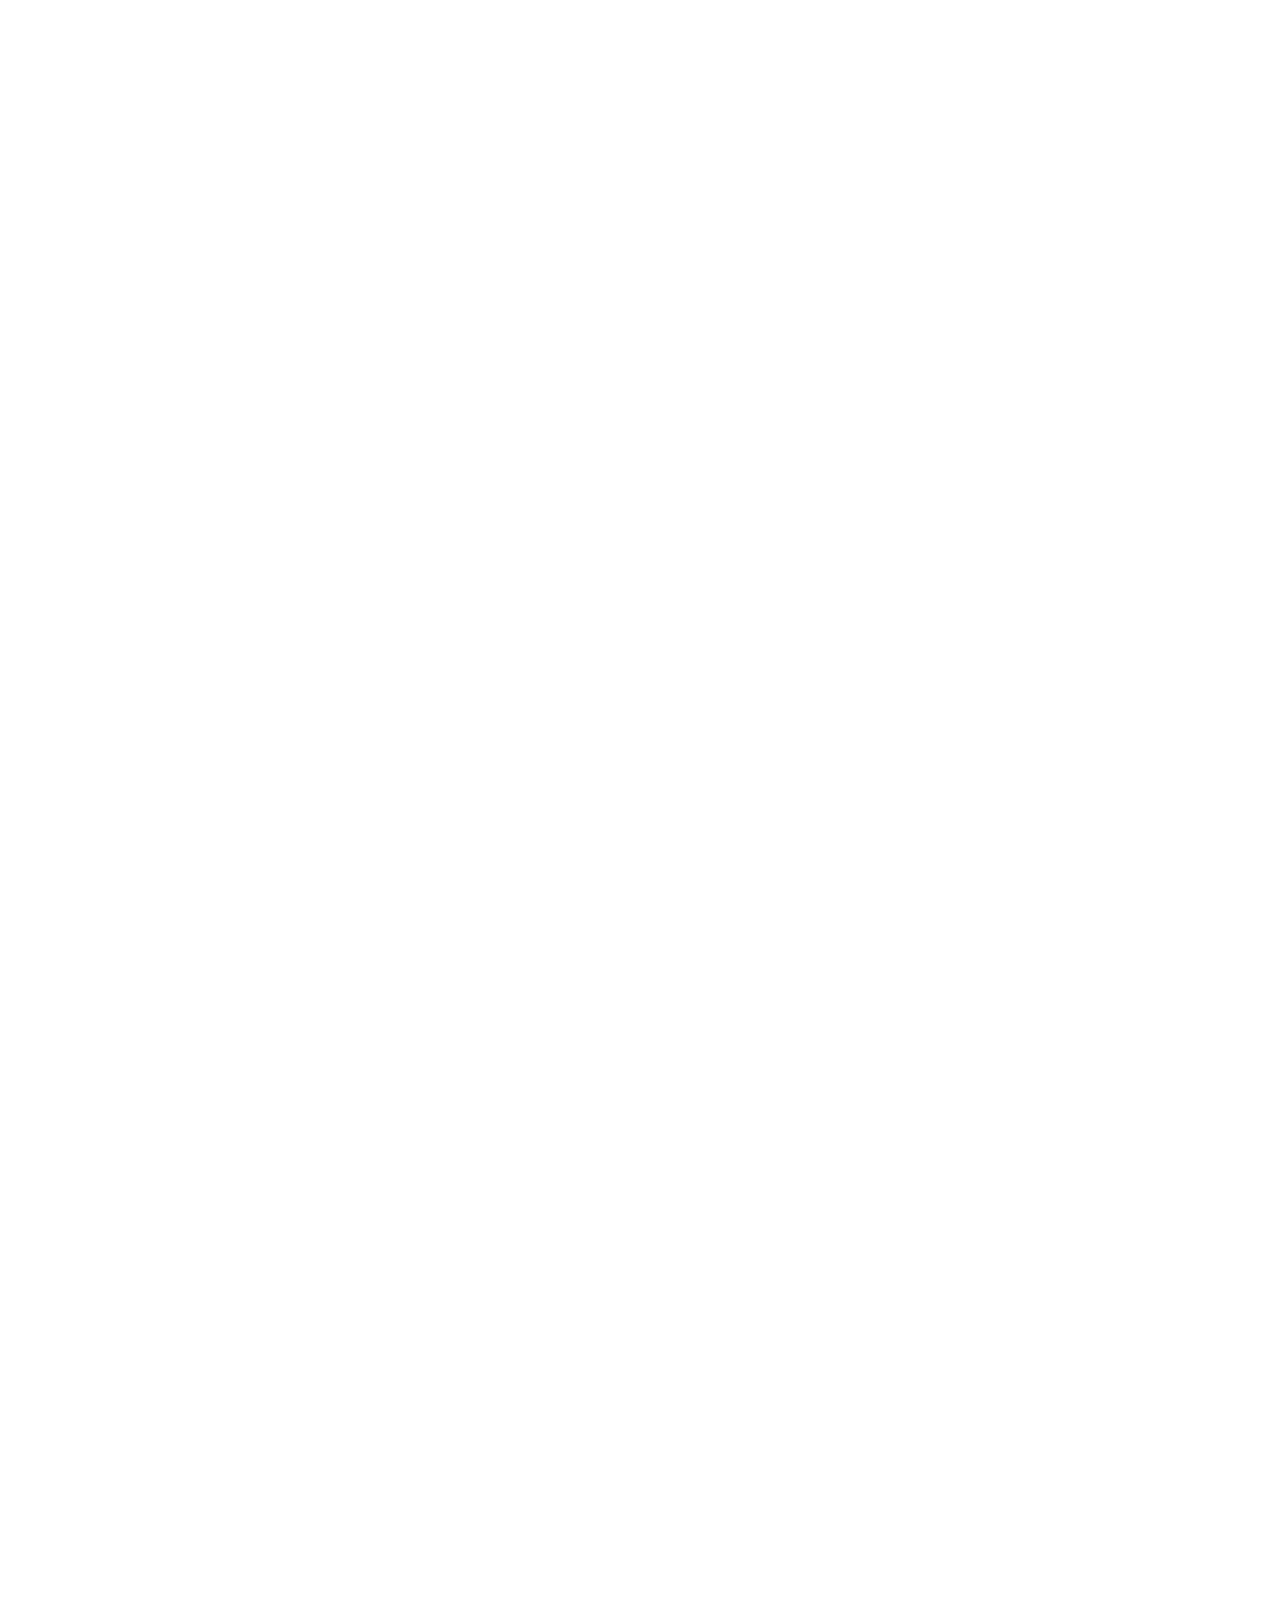
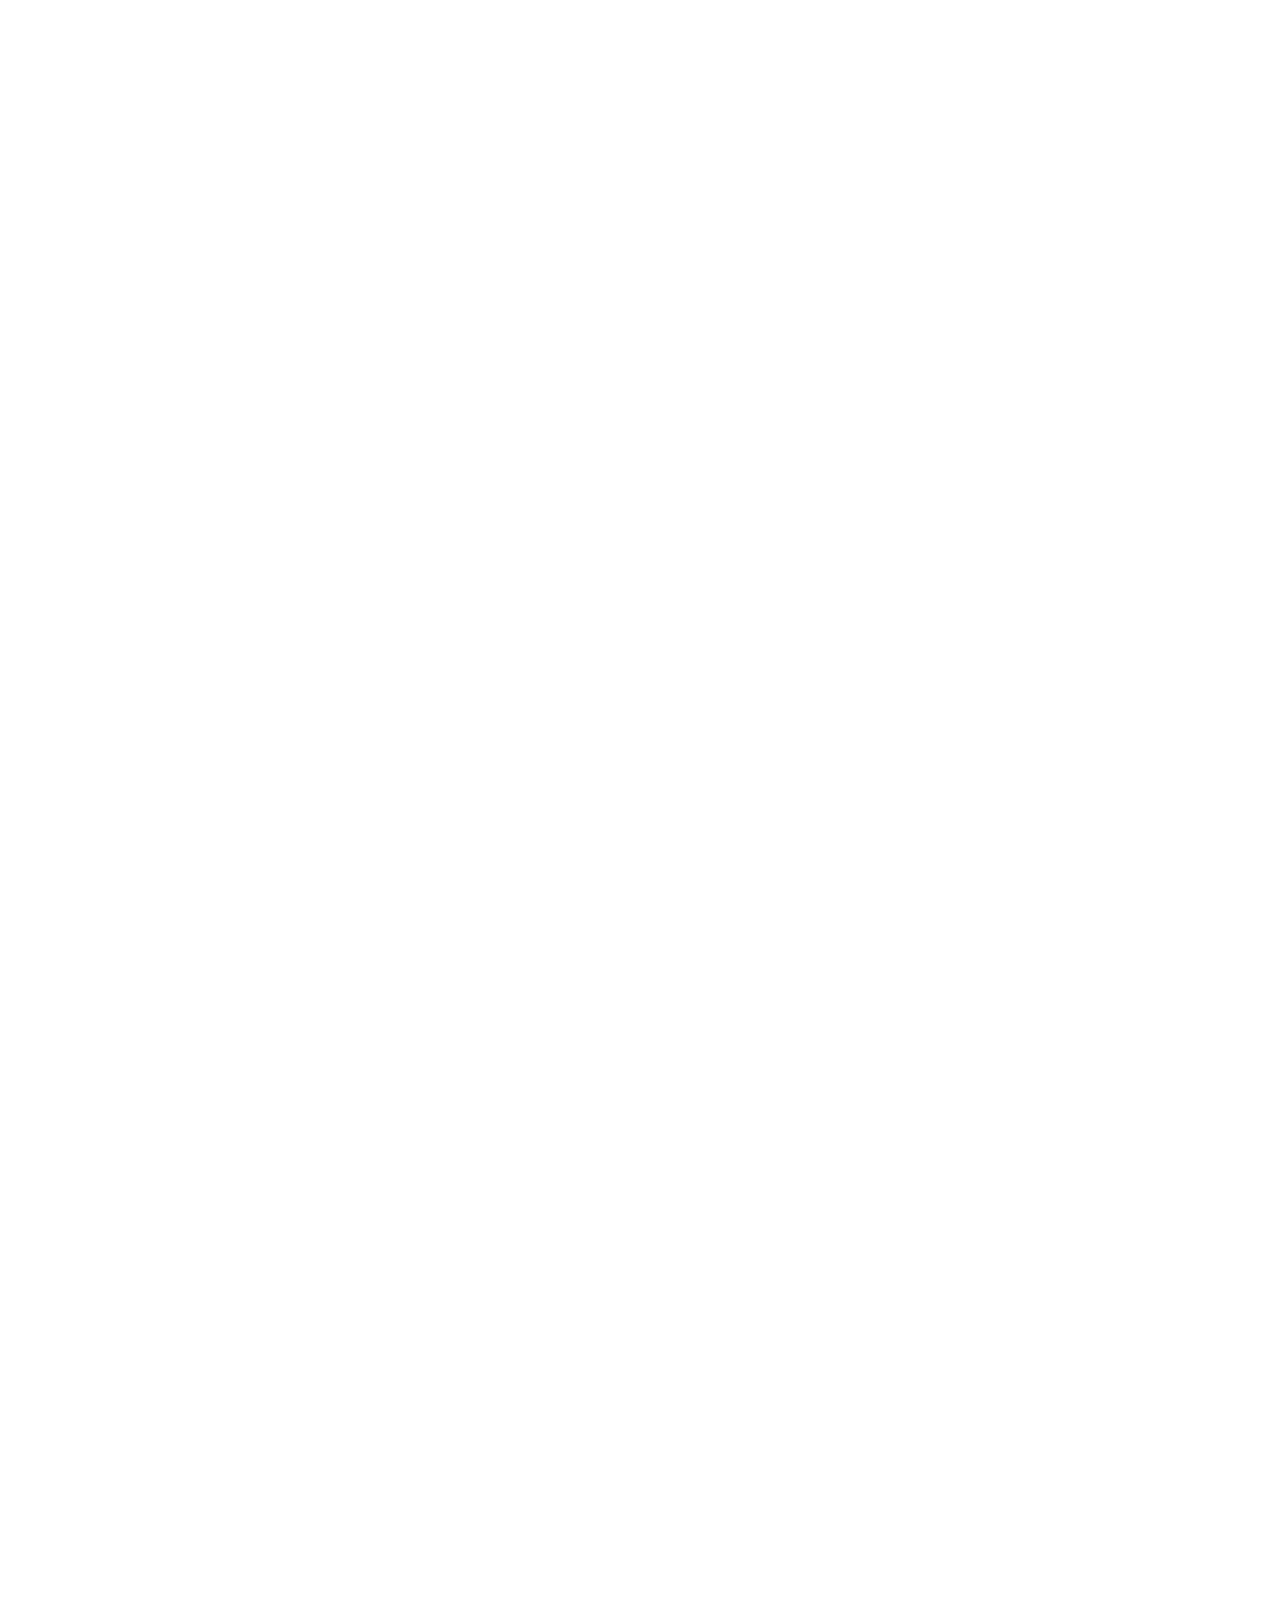
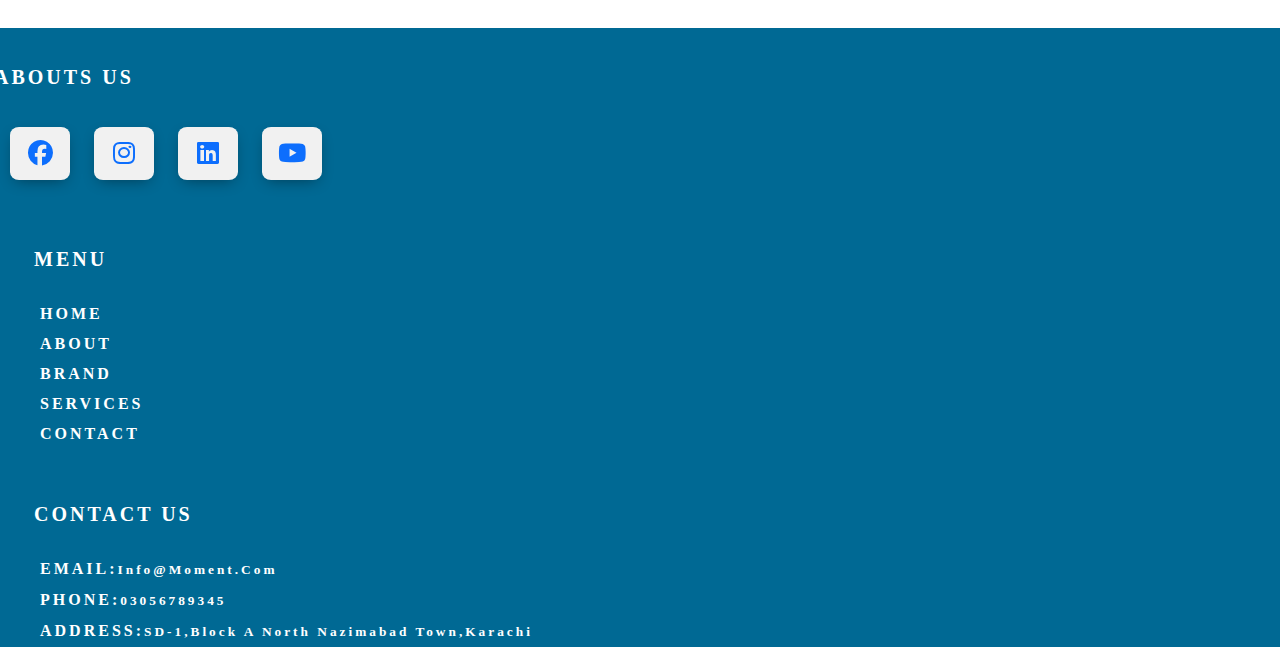
<file: about.html>
<!DOCTYPE HTML>
<html lang="en">

<head>
    <title>Moments</title>
    <meta charset="utf-8">
    <meta name="viewport" content="width=device-width, initial-scale=1, shrink-to-fit=no">
    <link rel="icon" href="assets/images/brand/favicon.jpg" type="image/png">
    <link href="https://cdn.jsdelivr.net/npm/bootstrap@5.0.2/dist/css/bootstrap.min.css" rel="stylesheet"
        integrity="sha384-EVSTQN3/azprG1Anm3QDgpJLIm9Nao0Yz1ztcQTwFspd3yD65VohhpuuCOmLASjC" crossorigin="anonymous">
    <link rel="stylesheet" type="text/css"
        href="https://cdnjs.cloudflare.com/ajax/libs/font-awesome/6.5.2/css/all.min.css">
    <script src="https://cdn.jsdelivr.net/npm/@popperjs/core@2.9.2/dist/umd/popper.min.js"
        integrity="sha384-IQsoLXl5PILFhosVNubq5LC7Qb9DXgDA9i+tQ8Zj3iwWAwPtgFTxbJ8NT4GN1R8p"
        crossorigin="anonymous"></script>
    <script src="https://cdn.jsdelivr.net/npm/bootstrap@5.0.2/dist/js/bootstrap.min.js"
        integrity="sha384-cVKIPhGWiC2Al4u+LWgxfKTRIcfu0JTxR+EQDz/bgldoEyl4H0zUF0QKbrJ0EcQF"
        crossorigin="anonymous"></script>
    <link href="https://unpkg.com/aos@2.3.1/dist/aos.css" rel="stylesheet">
    <link href="assets/css/style.css" rel="stylesheet">
</head>

<body>
    <div class="sticky-top">
        <header>
            <div class="container">
                <div class="row justify-content-between align-items-center">
                    <div class="col-md-3">
                        <nav class="navbar-brand"><a href="index.html"><img src="assets/images/brand/logo.png"
                                    class="logo" /></a></nav>
                    </div>
                    <div class="col-md-9">
                        <nav class="navbar navbar-expand-lg">
                            <div class="container-fluid">
                                <button class="navbar-toggler" type="button" data-bs-toggle="collapse"
                                    data-bs-target="#main_nav" aria-expanded="false" aria-label="Toggle navigation">
                                    <span class="navbar-toggler-icon"><i class="fa-solid fa-bars"></i></span>
                                </button>
                                <div class="collapse navbar-collapse" id="main_nav">
                                    <ul class="navbar-nav">
                                        <a class="nav-link" aria-current="page" href="index.html">HOME</a>
                                        <li class="nav-item"><a class="nav-link active" href="about.html"> About </a></li>

                                        <li class="nav-item dropdown has-megamenu">
                                            <a class="nav-link dropdown-toggle" href="#" data-bs-toggle="dropdown">
                                                Brands
                                            </a>
                                            <div class="dropdown-menu megamenu" role="menu">
                                                <div class="row g-3">
                                                    <div class="col-lg-3 col-6">
                                                        <div class="col-megamenu">
                                                            <ul class="list-unstyled">
                                                                <li><a href="shop.html?brand=canon"><img width="150px"
                                                                            height="100px"
                                                                            src="assets/images/brand/brand-image-1.png"></a>
                                                                </li>

                                                            </ul>
                                                        </div> <!-- col-megamenu.// -->
                                                    </div><!-- end col-3 -->
                                                    <div class="col-lg-3 col-6">
                                                        <div class="col-megamenu">

                                                            <ul class="list-unstyled">
                                                                <li><a href="shop.html?brand=nikon"><img width="150px"
                                                                            height="100px"
                                                                            src="assets/images/brand/brand-image-3.png"></a>
                                                                </li>

                                                            </ul>
                                                        </div> <!-- col-megamenu.// -->
                                                    </div><!-- end col-3 -->
                                                    <div class="col-lg-3 col-6">
                                                        <div class="col-megamenu">

                                                            <ul class="list-unstyled">
                                                                <li><a href="shop.html?brand=sony"><img width="150px"
                                                                            height="100px"
                                                                            src="assets/images/brand/brand-image-4.png"></a>
                                                                </li>
                                                            </ul>
                                                        </div> <!-- col-megamenu.// -->
                                                    </div>
                                                    <div class="col-lg-3 col-6">
                                                        <div class="col-megamenu">
                                                            <ul class="list-unstyled">
                                                                <li><a href="shop.html?brand=fujifilm"><img
                                                                            width="150px" height="100px"
                                                                            src="assets/images/brand/brand-image-5.png"></a>
                                                                </li>
                                                            </ul>
                                                        </div> <!-- col-megamenu.// -->
                                                    </div><!-- end col-3 -->
                                                </div><!-- end row -->
                                            </div> <!-- dropdown-mega-menu.// -->
                                        </li>

                                        <li class="nav-item dropdown has-megamenu">
                                            <a class="nav-link dropdown-toggle" href="#"
                                                data-bs-toggle="dropdown">Services
                                            </a>
                                            <div class="dropdown-menu megamenu" role="menu">
                                                <div class="row g-3">
                                                    <div class="col-lg-3 col-6">
                                                        <div class="col-megamenu">
                                                            <ul class="list-unstyled">
                                                                <li><a href="services.html?service=lenses"><img
                                                                            width="150px" height="100px"
                                                                            src="assets/images/brand/lenses.png"></a>
                                                                    <h4>lenses</h4>
                                                                </li>

                                                            </ul>
                                                        </div> <!-- col-megamenu.// -->
                                                    </div><!-- end col-3 -->
                                                    <div class="col-lg-3 col-6">
                                                        <div class="col-megamenu">

                                                            <ul class="list-unstyled">
                                                                <li><a href="services.html?service=pro-audio"><img
                                                                            width="150px" height="100px"
                                                                            src="assets/images/brand/pro-audio.png"></a>
                                                                </li>
                                                                <h4>pro-audio</h4>

                                                            </ul>
                                                        </div> <!-- col-megamenu.// -->
                                                    </div><!-- end col-3 -->
                                                    <div class="col-lg-3 col-6">
                                                        <div class="col-megamenu">

                                                            <ul class="list-unstyled">
                                                                <li><a href="services.html?service=memory-card"><img
                                                                            width="150px" height="100px"
                                                                            src="assets/images/brand/memorycard.png"></a>
                                                                </li>
                                                                <h4>memory card</h4>
                                                            </ul>
                                                        </div> <!-- col-megamenu.// -->
                                                    </div>
                                                    <div class="col-lg-3 col-6">
                                                        <div class="col-megamenu">
                                                            <ul class="list-unstyled">
                                                                <li><a href="services.html?service=tripod-support"><img
                                                                            width="150px" height="100px"
                                                                            src="assets/images/brand/tripod-logo.png"></a>
                                                                </li>
                                                                <h4>tripod & support</h4>
                                                            </ul>
                                                        </div> <!-- col-megamenu.// -->
                                                    </div><!-- end col-3 -->
                                                    <div class="col-lg-3 col-6">
                                                        <div class="col-megamenu">
                                                            <ul class="list-unstyled">
                                                                <li><a href="services.html?service=lighting-studio"><img
                                                                            width="150px" height="100px"
                                                                            src="assets/images/brand/lighting.png"></a>
                                                                </li>
                                                                <h4>lighting and studio</h4>

                                                            </ul>
                                                        </div> <!-- col-megamenu.// -->
                                                    </div><!-- end col-3 -->
                                                    <div class="col-lg-3 col-6">
                                                        <div class="col-megamenu">

                                                            <ul class="list-unstyled">
                                                                <li><a href="services.html?service=camerabags-cases"><img
                                                                            width="150px" height="100px"
                                                                            src="assets/images/brand/bags.png"></a></li>
                                                                <h4>bags and case</h4>

                                                            </ul>
                                                        </div> <!-- col-megamenu.// -->
                                                    </div><!-- end col-3 -->
                                                    <div class="col-lg-3 col-6">
                                                        <div class="col-megamenu">

                                                            <ul class="list-unstyled">
                                                                <li><a href="services.html?service=accessories"><img
                                                                            width="150px" height="100px"
                                                                            src="assets/images/brand/accessories.png"></a>
                                                                </li>
                                                                <h4>accessories</h4>
                                                            </ul>
                                                        </div> <!-- col-megamenu.// -->
                                                    </div>
                                                    <div class="col-lg-3 col-6">
                                                        <!-- col-megamenu.// -->
                                                    </div>
                                                </div><!-- end row -->
                                            </div> <!-- dropdown-mega-menu.// -->
                                        </li>


                                        <li class="nav-item"><a class="nav-link" href="contact.html"> Contact</a></li>
                                        <li><a href="comparsion.html"><i class="fa-solid fa-code-compare"></i></a></li>
                                        <li class="nav-item"><a class="nav-link" href="login.html"> Login</a></li>
                                    </ul>
                                </div>
                            </div>
                        </nav>
                    </div>
                </div>
            </div>
        </header>
    </div>

    <div class="banner1">
        <div class="lays">
            <h1>About</h1>
        </div>
    </div>
 
    <div class="container mt-5" data-aos="fade-up">
            <div class="row text-center">
                <div class="col-6 col-md-3">
                    <img class="img-fluid" src="assets/images/canon/40X-removebg-preview.png" alt="">
                </div>
                <div class="col-6 col-md-3">
                    <img class="img-fluid" src="assets/images/nikon/Nikon_Z_f_2-.png" alt="">
                </div>
                <div class="col-6 col-md-3 mt-3 mt-md-0">
                    <img class="img-fluid" src="assets/images/sony/Sony_Alpha_a77_DSLR-removebg-preview.png" alt="">
                </div>
                <div class="col-6 col-md-3 mt-3 mt-md-0">
                    <img class="img-fluid" src="assets/images/fujifilm/FUJIFILM_FinePix_T550-removebg-preview.png" alt="">
                </div>
            </div>
        
            <div class="row mt-5" data-aos="fade-up">
                <div class="col-md-6">
                    <h2>Our Mission</h2>
                    <p>Our mission is to provide our client what they need! We are a dynamic team of creative people. No need to waste time and money on different agencies that inclusively focus on various aspects of your business because at Moments Photography, we've got everything you need and so much more.</p>
                </div>
                <div class="col-md-6 text-center">
                    <img class="img-fluid rounded-3" src="assets/images/brand/mission.png" alt="">
                </div>
            </div>
        

            <div class="row mt-5" data-aos="fade-up">
                <div class="col-md-6 order-md-2">
                    <h2>Our Story</h2>
                    <p>Moments of a love for photography and a desire to share this passion with others. We understand that every picture tells a story, and we strive to equip our customers with the best tools and knowledge to tell theirs. From our humble beginnings as a small online store, we have grown into a comprehensive platform that caters to the diverse needs of the photography community.</p>
                </div>
                <div class="col-md-6 text-center order-md-1">
                    <img class="img-fluid rounded-3" src="assets/images/brand/our-story.png" alt="">
                </div>
            </div>
        
            <div class="row mt-5" data-aos="fade-up">
                <div class="col-12 text-center">
                    <h1>What We Offer</h1>
                </div>
                <div class="col-md-6">
                    <h2>Wide Range of Products:</h2>
                    <p>From the latest DSLR and Mirrorless cameras to essential accessories like lenses, tripods, and lighting equipment, we offer a vast selection of products to suit every photography style.</p>
                </div>
                <div class="col-md-6 text-center">
                    <img class="img-fluid rounded-3" src="assets/images/brand/product.png" alt="">
                </div>
            </div>
        
            <div class="row mt-5 mb-5" data-aos="fade-up">
                <div class="col-md-6 text-center">
                    <img class="img-fluid rounded-3" src="assets/images/brand/resource.png" alt="">
                </div>
                <div class="col-md-6">
                    <h2>Expert Advice and Resources</h2>
                    <p>Our team is comprised of experienced photographers who are always ready to share their insights. Our blog features tutorials, reviews, and tips to help you improve your skills and stay updated on industry trends. Thank you for choosing Moments as your photography partner. We look forward to helping you capture your world, one frame at a time.</p>
                </div>
            </div>
        </div> 

        <footer>
            <div class="container">
                <div class="row">
                  <div class="col-md-4">
                    <h2>abouts us</h2>
                    <div class="middle">
                      <span><a href="https://www.facebook.com/profile.php?id=61561377092270&mibextid=ZbWKwL"><i class="fa-brands fa-facebook"></i></a></span>
                      <span><a href="https://www.instagram.com/msnapthe?igsh=MXNscmt3dmk0MTFtNw=="><i class="fa-brands fa-instagram"></i></a></span>
                      <span><a href="https://www.linkedin.com/in/snap-the-moments-269269314?utm_source=share&utm_campaign=share_via&utm_content=profile&utm_medium=android_app"><i
                            class="fa-brands fa-linkedin"></i></a></span>
                      <span><a href="https://youtube.com/@snapthemoments?si=AO6w9xsaZOO4s6tj"><i class="fa-brands fa-youtube"></i></a></span>
                    </div>
                  </div>
                  <div class="col-md-3">
                    <ul>
                        <h2>menu</h2>
                        <li><a href="index.html">home</a></li>
                        <li><a href="about.html">about</a></li>
                        <li><a href="shop.html?brand=canon">brand</a></li>
                        <li><a href="services.html?service=lenses">services</a></li>
                        <li><a href="contact.html">contact</a></li>
                    </ul>
                  </div>
                  <div class="col-md-5">
                    <ul>
                      <h2>contact us</h2>
                      <li><a href="mailto:info@moment.com">email:<small>info@moment.com</small></a></li>
                      <li><a href="tel:+02136630102">phone:<small>03056789345</small></a></li>
                      <li><a href="https://maps.app.goo.gl/6daZ2Fp7KQ9TbmKF9">address:<small>SD-1,Block A North
                            Nazimabad Town,Karachi</small></a></li>
                    </ul>
                  </div>
                </div>
              </div>
            </footer>
    <script src="https://code.jquery.com/jquery-3.7.1.js"
        integrity="sha256-eKhayi8LEQwp4NKxN+CfCh+3qOVUtJn3QNZ0TciWLP4=" crossorigin="anonymous"></script>
    <script src="https://unpkg.com/aos@2.3.1/dist/aos.js"></script>
    <script src="assets/js/script.js"></script>
    <script>
        AOS.init();
    </script>
</body>

</html>
</file>
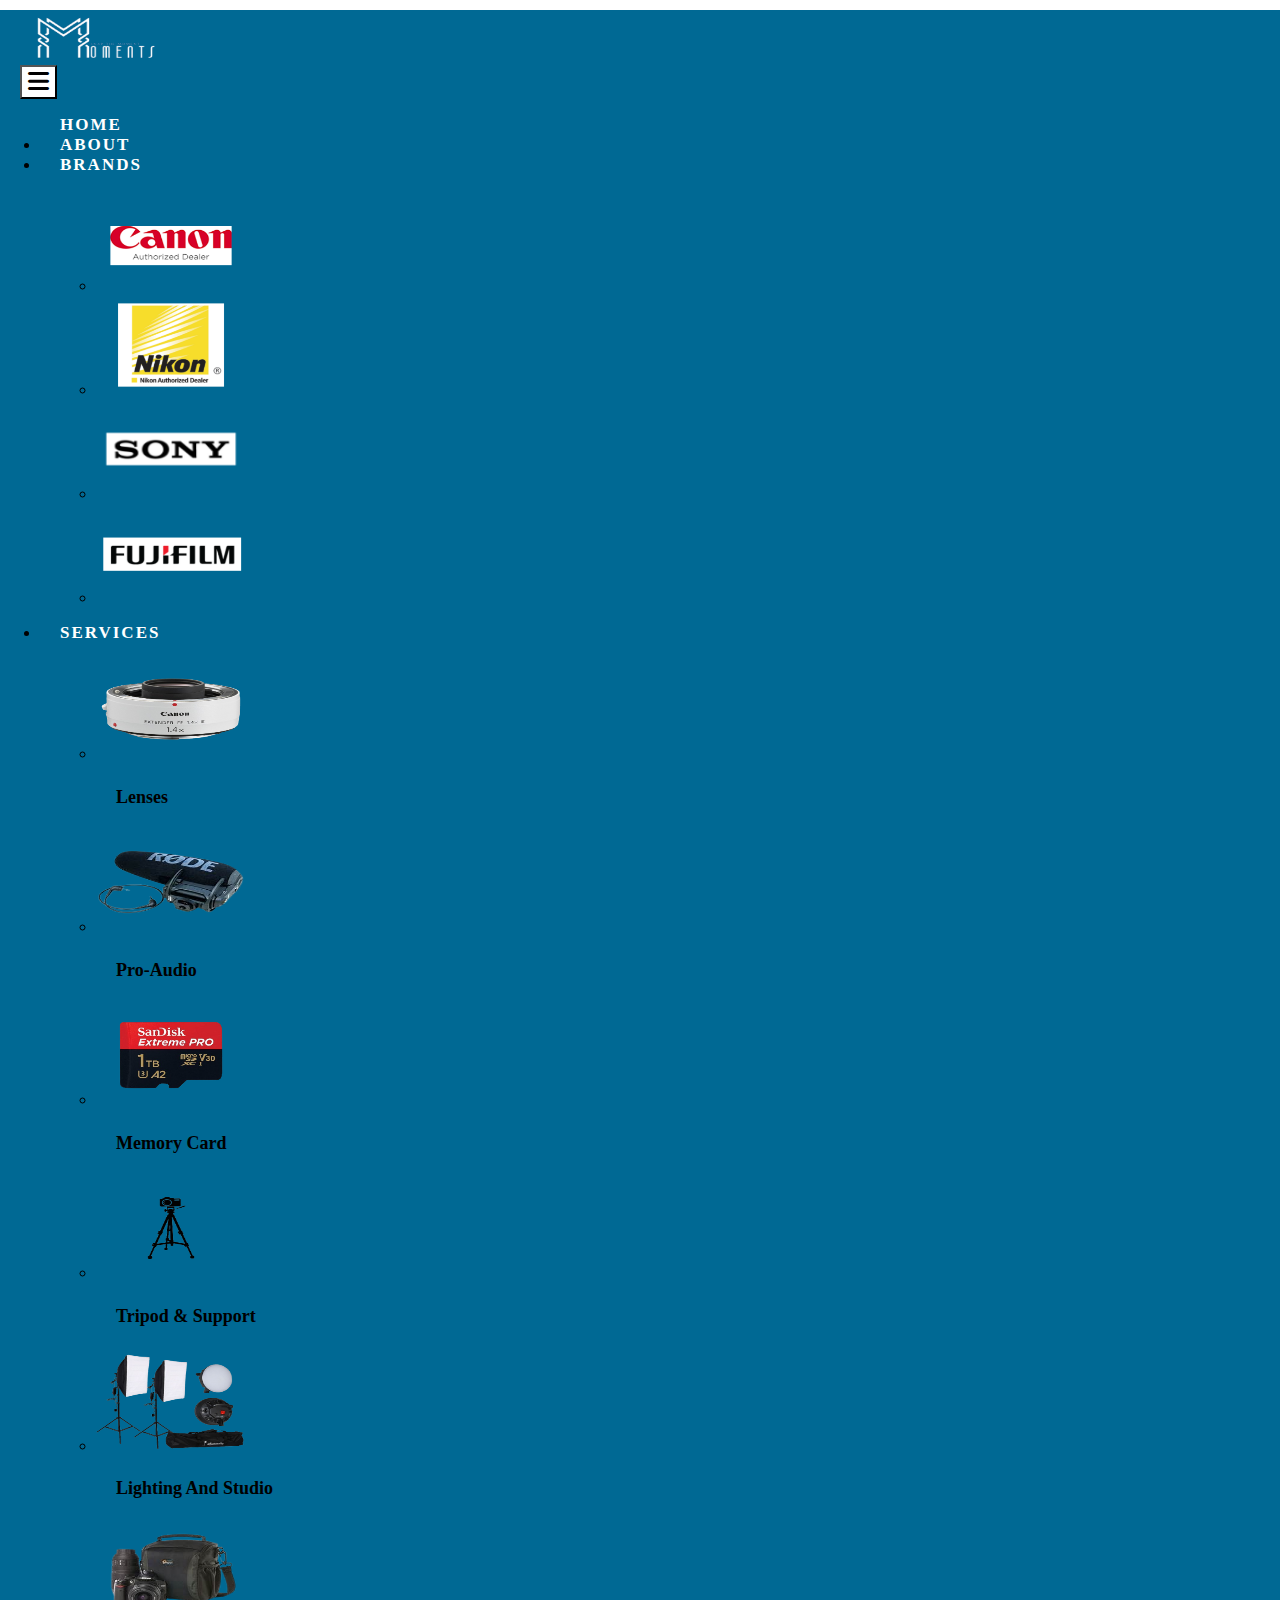
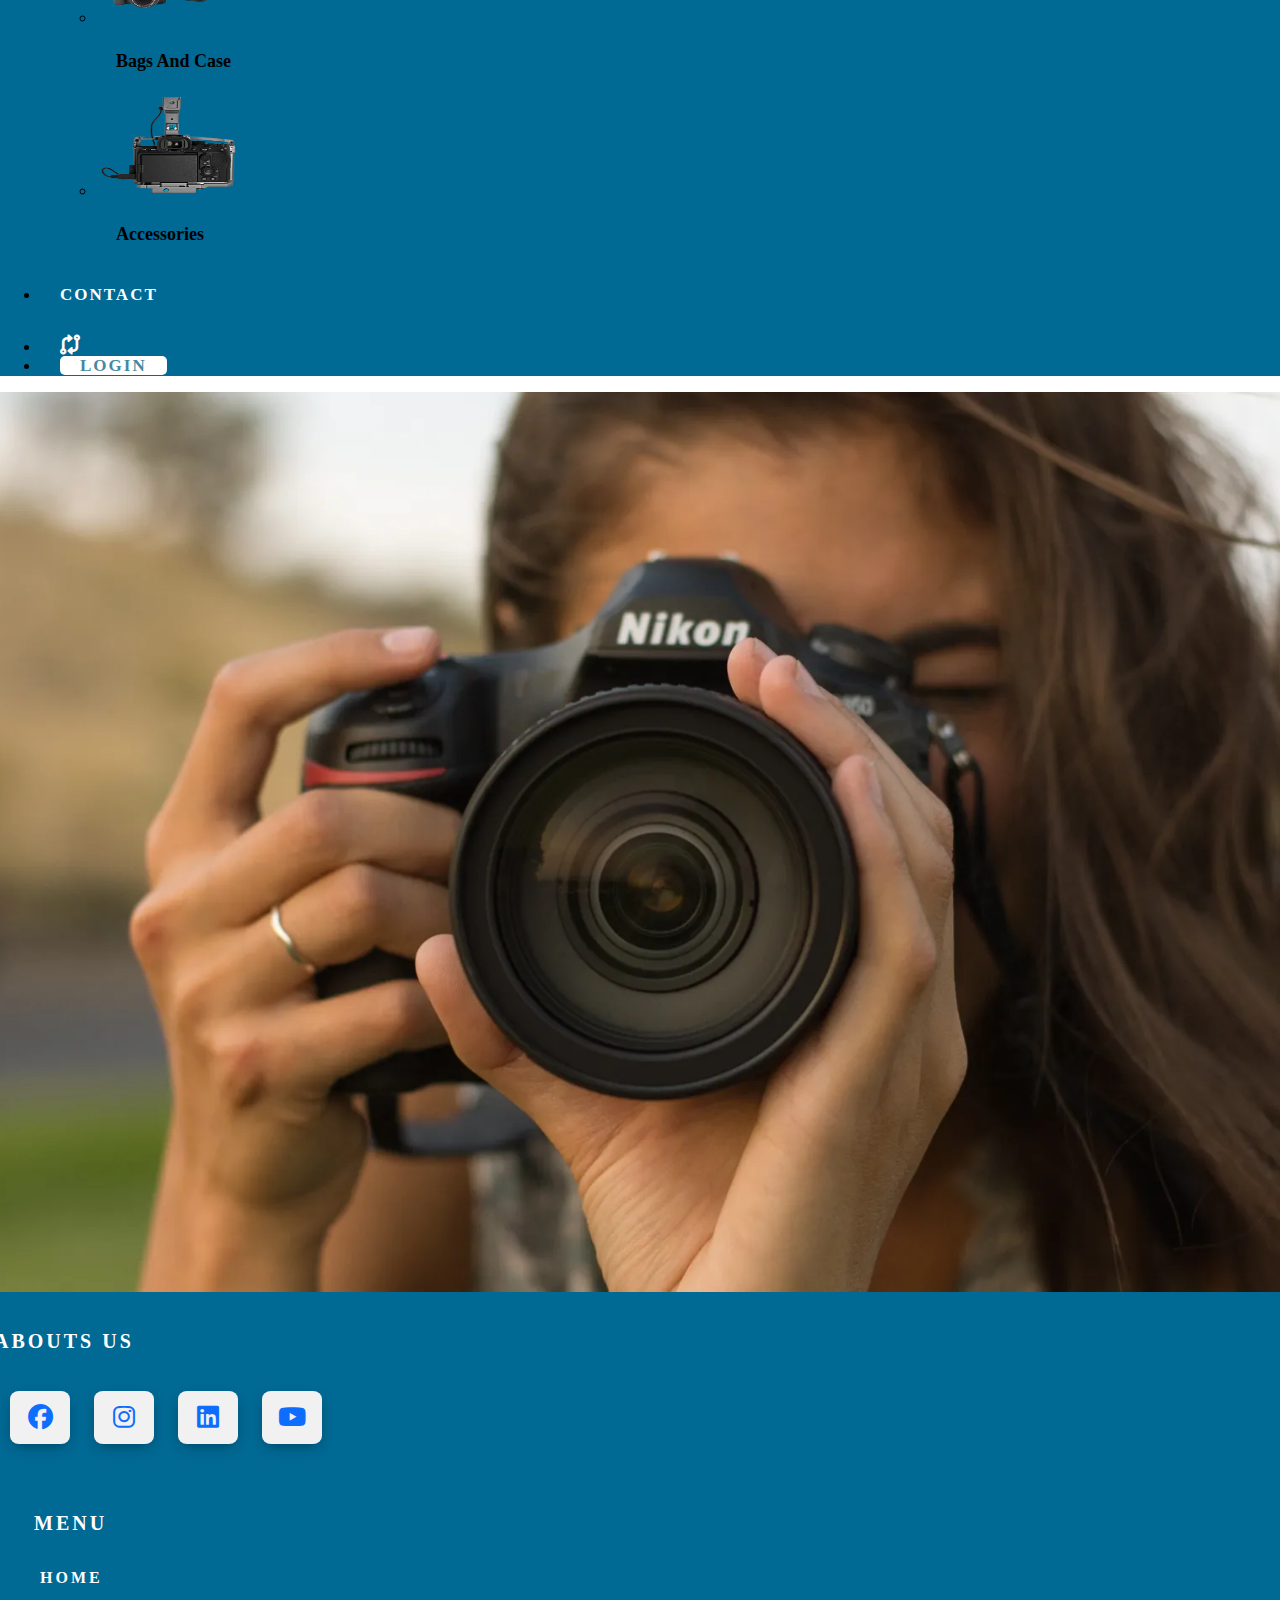
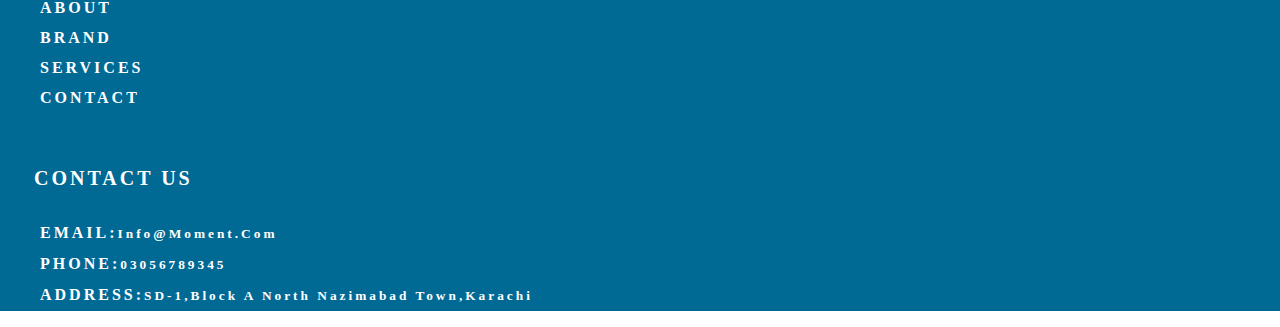
<file: login.html>
<!DOCTYPE HTML>
<html lang="en">

<head>
  <title>Moments</title>
  <meta charset="utf-8">
  <meta name="viewport" content="width=device-width, initial-scale=1, shrink-to-fit=no">
  <link rel="icon" href="assets/images/brand/favicon.jpg" type="image/png">
  <link href="https://cdn.jsdelivr.net/npm/bootstrap@5.0.2/dist/css/bootstrap.min.css" rel="stylesheet"
    integrity="sha384-EVSTQN3/azprG1Anm3QDgpJLIm9Nao0Yz1ztcQTwFspd3yD65VohhpuuCOmLASjC" crossorigin="anonymous">
  <link rel="stylesheet" type="text/css"
    href="https://cdnjs.cloudflare.com/ajax/libs/font-awesome/6.5.2/css/all.min.css">
  <link href="https://unpkg.com/aos@2.3.1/dist/aos.css" rel="stylesheet">
  <script src="https://cdn.jsdelivr.net/npm/@popperjs/core@2.9.2/dist/umd/popper.min.js"
    integrity="sha384-IQsoLXl5PILFhosVNubq5LC7Qb9DXgDA9i+tQ8Zj3iwWAwPtgFTxbJ8NT4GN1R8p"
    crossorigin="anonymous"></script>
  <script src="https://cdn.jsdelivr.net/npm/bootstrap@5.0.2/dist/js/bootstrap.min.js"
    integrity="sha384-cVKIPhGWiC2Al4u+LWgxfKTRIcfu0JTxR+EQDz/bgldoEyl4H0zUF0QKbrJ0EcQF"
    crossorigin="anonymous"></script>

  <script src="https://unpkg.com/aos@2.3.1/dist/aos.js"></script>

  <link href="assets/css/style.css" rel="stylesheet">
</head>

<body>
  <div class="sticky-top">
    <header>
      <div class="container">
        <div class="row justify-content-between align-items-center">
          <div class="col-md-3">
            <nav class="navbar-brand"><a href="index.html"><img src="assets/images/brand/logo.png" class="logo" /></a></nav>
          </div>
          <div class="col-md-9">
            <nav class="navbar navbar-expand-lg">
              <div class="container-fluid">
                <button class="navbar-toggler" type="button" data-bs-toggle="collapse" data-bs-target="#main_nav"
                  aria-expanded="false" aria-label="Toggle navigation">
                  <span class="navbar-toggler-icon"><i class="fa-solid fa-bars"></i></span>
                </button>
                <div class="collapse navbar-collapse" id="main_nav">
                  <ul class="navbar-nav">
                    <a class="nav-link" aria-current="page" href="index.html">HOME</a>
                    <li class="nav-item"><a class="nav-link" href="about.html"> About </a></li>
      
                    <li class="nav-item dropdown has-megamenu">
                      <a class="nav-link dropdown-toggle" href="#" data-bs-toggle="dropdown"> Brands
                      </a>
                      <div class="dropdown-menu megamenu" role="menu">
                        <div class="row g-3">
                          <div class="col-lg-3 col-6">
                            <div class="col-megamenu">
                              <ul class="list-unstyled">
                                <li><a href="shop.html?brand=canon"><img width="150px" height="100px"
                                      src="assets/images/brand/brand-image-1.png"></a></li>
      
                              </ul>
                            </div> <!-- col-megamenu.// -->
                          </div><!-- end col-3 -->
                          <div class="col-lg-3 col-6">
                            <div class="col-megamenu">
      
                              <ul class="list-unstyled">
                                <li><a href="shop.html?brand=nikon"><img width="150px" height="100px"
                                      src="assets/images/brand/brand-image-3.png"></a></li>
      
                              </ul>
                            </div> <!-- col-megamenu.// -->
                          </div><!-- end col-3 -->
                          <div class="col-lg-3 col-6">
                            <div class="col-megamenu">
      
                              <ul class="list-unstyled">
                                <li><a href="shop.html?brand=sony"><img width="150px" height="100px"
                                      src="assets/images/brand/brand-image-4.png"></a></li>
                              </ul>
                            </div> <!-- col-megamenu.// -->
                          </div>
                          <div class="col-lg-3 col-6">
                            <div class="col-megamenu">
                              <ul class="list-unstyled">
                                <li><a href="shop.html?brand=fujifilm"><img width="150px" height="100px"
                                      src="assets/images/brand/brand-image-5.png"></a></li>
                              </ul>
                            </div> <!-- col-megamenu.// -->
                          </div><!-- end col-3 -->
                        </div><!-- end row -->
                      </div> <!-- dropdown-mega-menu.// -->
                    </li>
  
                    <li class="nav-item dropdown has-megamenu">
                      <a class="nav-link dropdown-toggle" href="#" data-bs-toggle="dropdown">Services
                      </a>
                      <div class="dropdown-menu megamenu" role="menu">
                        <div class="row g-3">
                          <div class="col-lg-3 col-6">
                            <div class="col-megamenu">
                              <ul class="list-unstyled">
                                <li><a href="services.html?service=lenses"><img width="150px" height="100px"
                                      src="assets/images/brand/lenses.png"></a>
                                    <h4>lenses</h4>
                                    </li>
      
                              </ul>
                            </div> <!-- col-megamenu.// -->
                          </div><!-- end col-3 -->
                          <div class="col-lg-3 col-6">
                            <div class="col-megamenu">
      
                              <ul class="list-unstyled">
                                <li><a href="services.html?service=pro-audio"><img width="150px" height="100px"
                                      src="assets/images/brand/pro-audio.png"></a></li>
                                      <h4>pro-audio</h4>
      
                              </ul>
                            </div> <!-- col-megamenu.// -->
                          </div><!-- end col-3 -->
                          <div class="col-lg-3 col-6">
                            <div class="col-megamenu">
      
                              <ul class="list-unstyled">
                                <li><a href="services.html?service=memory-card"><img width="150px" height="100px"
                                      src="assets/images/brand/memorycard.png"></a></li>
                                      <h4>memory card</h4>
                              </ul>
                            </div> <!-- col-megamenu.// -->
                          </div>
                          <div class="col-lg-3 col-6">
                            <div class="col-megamenu">
                              <ul class="list-unstyled">
                                <li><a href="services.html?service=tripod-support"><img width="150px" height="100px"
                                      src="assets/images/brand/tripod-logo.png"></a></li>
                                      <h4>tripod & support</h4>
                              </ul>
                            </div> <!-- col-megamenu.// -->
                          </div><!-- end col-3 -->
                          <div class="col-lg-3 col-6">
                            <div class="col-megamenu">
                              <ul class="list-unstyled">
                                <li><a href="services.html?service=lighting-studio"><img width="150px" height="100px"
                                      src="assets/images/brand/lighting.png"></a></li>
                                      <h4>lighting and studio</h4>
      
                              </ul>
                            </div> <!-- col-megamenu.// -->
                          </div><!-- end col-3 -->
                          <div class="col-lg-3 col-6">
                            <div class="col-megamenu">
      
                              <ul class="list-unstyled">
                                <li><a href="services.html?service=camerabags-cases"><img width="150px" height="100px"
                                      src="assets/images/brand/bags.png"></a></li>
                                      <h4>bags and case</h4>
      
                              </ul>
                            </div> <!-- col-megamenu.// -->
                          </div><!-- end col-3 -->
                          <div class="col-lg-3 col-6">
                            <div class="col-megamenu">
      
                              <ul class="list-unstyled">
                                <li><a href="services.html?service=accessories"><img width="150px" height="100px"
                                      src="assets/images/brand/accessories.png"></a></li>
                                      <h4>accessories</h4>
                              </ul>
                            </div> <!-- col-megamenu.// -->
                          </div>
                          <div class="col-lg-3 col-6">
                           <!-- col-megamenu.// -->
                          </div>
                        </div><!-- end row -->
                      </div> <!-- dropdown-mega-menu.// -->
                    </li>
  
  
                    <li class="nav-item"><a class="nav-link" href="contact.html"> Contact</a></li>
                    <li><a href="comparsion.html"><i class="fa-solid fa-code-compare"></i></a></li>
                    <li class="nav-item"><a class="nav-link active" href="login.html"> Login</a></li>
                  </ul>
                </div>
              </div>
            </nav>
          </div>
        </div>
      </div>    
    </header>
    </div>
  <style>
    .bg {
      background-image: url(assets/images/brand/about-1.png);
      background-size: cover;
      background-position: center;
      background-repeat: no-repeat;
      height: 100vh;
      display: flex;
      margin: auto;
    }

    .login {
      max-width: 400px;
      background-color: #fff;
      padding: 60px;
      border-radius: 14px;
      margin: auto;
    }

    .alert {
      display: none;
    }
  </style>
  </head>

  <body>
    <div class="bg">
      <div class="container login" data-aos="zoom-in">
        <h2 class="text-center">Login</h2>
        <div id="alert" class="alert" role="alert"></div>
        <form id="loginForm" novalidate>
          <div class="form-group">
            <label for="email">Email address</label>
            <input type="email" class="form-control" id="email" placeholder="Enter email" required>
            <div class="invalid-feedback">
              Please enter a valid email address.
            </div>
          </div>
          <div class="form-group mt-3">
            <label for="password">Password</label>
            <input type="password" class="form-control" id="password" placeholder="Password" required minlength="6">
            <div class="invalid-feedback">
              Please enter a password with at least 6 characters.
            </div>
          </div>
          <button type="submit" class="btn btn-primary btn-block mt-3">Submit</button>
        </form>
      </div>
    </div>
    <footer>
      <div class="container">
          <div class="row">
            <div class="col-md-4">
              <h2>abouts us</h2>
              <div class="middle">
                <span><a href="https://www.facebook.com/profile.php?id=61561377092270&mibextid=ZbWKwL"><i class="fa-brands fa-facebook"></i></a></span>
                <span><a href="https://www.instagram.com/msnapthe?igsh=MXNscmt3dmk0MTFtNw=="><i class="fa-brands fa-instagram"></i></a></span>
                <span><a href="https://www.linkedin.com/in/snap-the-moments-269269314?utm_source=share&utm_campaign=share_via&utm_content=profile&utm_medium=android_app"><i
                      class="fa-brands fa-linkedin"></i></a></span>
                <span><a href="https://youtube.com/@snapthemoments?si=AO6w9xsaZOO4s6tj"><i class="fa-brands fa-youtube"></i></a></span>
              </div>
            </div>
            <div class="col-md-3">
              <ul>
                  <h2>menu</h2>
                  <li><a href="index.html">home</a></li>
                  <li><a href="about.html">about</a></li>
                  <li><a href="shop.html?brand=canon">brand</a></li>
                  <li><a href="services.html?service=lenses">services</a></li>
                  <li><a href="contact.html">contact</a></li>
              </ul>
            </div>
            <div class="col-md-5">
              <ul>
                <h2>contact us</h2>
                <li><a href="mailto:info@moment.com">email:<small>info@moment.com</small></a></li>
                <li><a href="tel:+02136630102">phone:<small>03056789345</small></a></li>
                <li><a href="https://maps.app.goo.gl/6daZ2Fp7KQ9TbmKF9">address:<small>SD-1,Block A North
                      Nazimabad Town,Karachi</small></a></li>
              </ul>
            </div>
          </div>
        </div>
      </footer>
    
  
    <!-- Bootstrap JS (Optional) -->
    <script src="https://code.jquery.com/jquery-3.5.1.slim.min.js"></script>
    <script src="https://cdn.jsdelivr.net/npm/@popperjs/core@2.9.3/dist/umd/popper.min.js"></script>
    <script src="https://stackpath.bootstrapcdn.com/bootstrap/4.5.2/js/bootstrap.min.js"></script>
    <script src="assets/js/script.js"></script>

    <!-- animation script -->
    <script>
      AOS.init();
    </script>
    <!-- animation script end -->
    <!-- Custom JS -->
  </body>

</html>
</file>
<file: assets/css/style.css>
body{
	margin: 0px;
	padding: 0px;
}

h1 {
  font-size: 26px !important;
  font-weight: bold;
  line-height: 30px;
  display: inline-block;
  text-transform: uppercase;
  letter-spacing: 2px;
  margin-top: 100px!important;
  color: #222;
  text-align: center;
  width: 100%;
}

h2{
  font-size: 21px;
  font-weight: bold;
  line-height: 30px;
  display:inline-block;
  text-transform: uppercase;
  letter-spacing: 2px;
  text-align: center;
  margin: 20px;
  line-height: 39px;
}
h4{
  margin-left: 20px;
  font-size: 18px;
  text-transform: capitalize;
}
a{
  text-decoration: none;
}
p{
  font-size: 19px;
  line-height: 35px;
}
header, footer {
	background-color:#006994;
	/* padding: 15px 0px; */
}

.logo {
    max-width: 130px;
    width: 100%;
    height: 50px;
}
/* styles for navigation */
.nav-link {
  color: #fff !important;
  margin-top: 20px;
}

.nav-link.active {
  font-weight: bolder;
  background-color: white;
  border-radius: 5px;
  color: #4389A2 !important;
  margin: 0px 20px;
  margin-top: 20px;
  width: 160px;
}

.navbar-nav .nav-link {
  padding-right: 20px;
  padding-left: 20px;
  letter-spacing: 2px;
  text-transform: uppercase;
  font-weight: bold;
  font-size: 17px;
  font-family: Optima;
  text-align: center;
}

.navbar-nav .nav-link:hover {
  color: orange !important;
}

/* Styles for the toggler button */
.navbar-toggler {
  font-size: 24px;
  color: black;
  background-color: white;
  margin: 0px 20px;
}

/* Styles for the toggler icon */
.navbar-toggler-icon {
  width: 1.5em;
  height: 1.5em;
  background-size: 100%;
}

/* Megamenu padding */
.navbar .megamenu {
  padding: 1rem;
}

/* Navbar brand styles */
.navbar-brand {
  text-decoration: none;
  padding-right: 20px;
  padding-left: 20px;
  margin-left: 10px;
  letter-spacing: 2px;
  margin-top: 10px;
  text-transform: uppercase;
  font-weight: bold;
  font-size: 19px;
  font-family: Optima;
  color: white;
}

/* Font Awesome icon styles */
.fa-code-compare {
  color: white !important;
  padding-top: 10px;
  font-size: 20px;
  padding-left: 20px;
  padding-right: 20px;
  margin-top: 20px;
}

.fa-code-compare:hover {
  color: orange !important;
  padding-left: 20px;
  padding-right: 20px;
  margin-top: 20px;
}

/* Button styles */
.btn-info {
  border: none;
  margin-bottom: 10px;
  letter-spacing: 2px;
  text-transform: uppercase;
  font-weight: 900;
  background-color: #fff !important;
}

.btn-info:hover {
  background-color: #fff !important;
}

/* Desktop view styles */
@media all and (min-width: 992px) {
  .navbar .has-megamenu {
    position: static !important;
  }
  .navbar .megamenu {
    left: 0;
    right: 0;
    width: 100%;
    margin-top: 0;
  }
}

/* Mobile view styles */
@media (max-width: 991px) {
  .navbar.fixed-top .navbar-collapse,
  .navbar.sticky-top .navbar-collapse {
    overflow-y: auto;
    max-height: 90vh;
    margin-top: 10px;
  }
  .navbar-nav .nav-link {
    margin-top: 15px;
    text-align: left; 
  }
  .navbar-nav .nav-item + .nav-item {
    margin-top: 15px; 
  }
}

/* Styles for 1024x600 resolution */
@media (max-width: 1024px) and (max-height: 600px) {
  .nav-link.active {
    background-color: inherit;
    width: 100%;
    margin: 0;
    border-radius: 0;
  }
  .navbar-nav .nav-link {
    margin-top: 10px;
    padding-right: 15px;
    padding-left: 15px;
    font-size: 15px; /* Adjusted font size for better fit */
  }
  .navbar-toggler {
    font-size: 20px;
    margin: 0 10px;
  }
  .navbar-brand {
    margin-top: 5px;
    font-size: 17px; /* Adjusted font size for better fit */
  }
}

/* .....navbar end.... */

 /* card start */
 .card {
  position: relative;
  display: block;
  background: white;
  box-shadow: 0px 1px 1px 0px rgba(0, 0, 0, 0.2);
  transition: 0.4s linear;
}

.card:hover {
  box-shadow: 0px 1px 1px 0px rgba(0, 0, 0, 0.3);
}

.card-img-top,
.card-img-bottom {
  width: 100%;
  height: auto;
  transition: opacity 0.3s ease;
  padding: 10px; /* Add padding to images */
}

.card-img-bottom {
  opacity: 0;
  position: absolute;
  top: 0;
  left: 0;
}

.card:hover .card-img-bottom {
  opacity: 1;
}

.image img {
  height: 100%;
  width: 100%;
  transition: 0.3s;
  background: #4389A2;
  border-radius: 12px;
}

.card .content {
  position: absolute;
  bottom: 0;
  background: white;
  width: 100%;
  text-align: center;
  padding: 0px 30px;
}

.content .title {
  font-size: 20px;
  font-weight: 600;
  color: #333333;
  font-family: Optima;
}

.content .sub-title {
  font-size: 18px;
  font-weight: 500;
  color: #e74c3c;
  margin-bottom: 10px;
}

.bottom {
  display: none;
  transition: transform 0.3s ease-in-out;
}

.result_hover .bottom {
  display: block !important;
}

.bottom p {
  font-size: 15px;
}

a {
  color: #0d6efd;
  text-decoration: none;
}

.btn-info {
  background-color: white;
  border: none;
  margin-bottom: 10px;
}

/* Media queries for responsive design */

@media (max-width: 1024px) {
  .card .content {
    padding: 0px 20px;
  }
}

@media (max-width: 853px) {
  .card .content {
    padding: 0px 15px;
  }
}

@media (max-width: 768px) {
  .card .content {
    padding: 0px 10px;
  }
}




/* card end */

/* .....gallery start....... */

#assests {
  display: flex;
  justify-content: center;
  align-items: center;
  flex-wrap: wrap;
}

.image-container {
  position: relative;
  margin: 10px;
}

#assests img {
  width: 100%;
  height: 250px;
  border-radius: 10px;
  transition: 400ms;
}

#assests img:hover {
  filter: grayscale(1);
  transform: scale(1);
}

.overlay {
  position: absolute;
  top: 0;
  left: 0;
  width: 100%;
  height: 100%;
  display: flex;
  justify-content: center;
  align-items: center;
  color: white;
  background-color: rgba(0, 0, 0, 0.9);
  opacity: 0;
  transition: opacity 400ms;
  border-radius: 10px;
  font-family:Monaco;
  font-size: 22px;
 font-weight:700;
 letter-spacing:2px;
 text-transform:uppercase;
}

.image-container:hover .overlay {
  opacity: 1;
}
/* ....gallery end..... */
/* 
......banner start page styling...... */
.camera {
  max-width: 100%;
  height: auto;
}
.text {
  display: flex;
  justify-content: center;
  align-items: center;
  flex-direction: column;
  text-align: center;
}
.bimg {
  display: flex;
  justify-content: center;
  align-items: center;
}
.banner {
  background-image: linear-gradient(90deg, #4389A2, #5C258D);
  width: 100%;
  height: auto;
  display: flex;
  justify-content: center;
  align-items: center;
  background-size: cover;
  background-position: center;
  text-align: center;
  padding: 50px 0;
}

/* ......banner start page styling......  */

/* ....filter start..... */
.controls{

  margin-top: 120px;
}

.controls{
  display: block;
  align-items: center;
  justify-content: center;
  flex-wrap: wrap;
  list-style-type: none;
}

.controls .buttons{
   height:40px;
  /* width: 150px; */
  background: #999!important;;
  color:#fff;
  background: none;
  font-size: 16px;
  line-height: 40px;
  margin:20px 0px;
  box-shadow: 0 3px 5px rgba(0,0,0,.3);
  text-align: center;
  text-transform: capitalize;
  font-family:Monaco; 
  letter-spacing: 2px; 
}

.controls .active{
  background: #4389a2 !important;;
  color:#fff;
}
/* ......filter end..... */
/* about css */
.banner1 {
  position: relative;
  background-image: url('../images/brand/about-1.png')!important; 
  background-size: cover;
  background-position: center;
  height: 60vh; /* Adjust height as needed */
  display: flex;
  align-items: center;
  justify-content: center;
}

.lays h1 {
  border-radius: 10px;
  color: white;
  text-shadow: 5px 4px 4px rgba(8, 8, 8, 0.9);
  text-align: center;
  font-size: 46px!important;
  letter-spacing: 5px;
}


@media (max-width: 768px) {
  .banner {
      height: 30vh; /* Adjust for smaller screens */
  }

  h1 {
      font-size: 1.8em;
  }
}

@media (max-width: 480px) {
  h1 {
      font-size: 1.5em;
  }
}
/* end css */
 /* contact form */

 .cone {
  position: relative;
  width: 100%;
  min-height: 100vh;
  padding: 2rem;
  background-color: #fafafa;
  overflow: hidden;
  display: flex;
  align-items: center;
  justify-content: center;
}

.form {
  width: 100%;
  max-width: 820px;
  background-color: #fff;
  border-radius: 10px;
  box-shadow: 0 0 20px 1px rgba(0, 0, 0, 0.1);
  z-index: 1000;
  overflow: hidden;
  display: grid;
  grid-template-columns: repeat(2, 1fr);
}

.contact-form {
  background-color: #006994;
  position: relative;
}

.circle {
  border-radius: 50%;
  background: linear-gradient(135deg, transparent 20%, #006994);
  position: absolute;
}

.circle.one {
  width: 130px;
  height: 130px;
  top: 130px;
  right: -40px;
}

.circle.two {
  width: 80px;
  height: 80px;
  top: 10px;
  right: 30px;
}

.contact-form:before {
  content: "";
  position: absolute;
  width: 26px;
  height: 26px;
  background-color: #006994;
  transform: rotate(45deg);
  top: 50px;
  left: -13px;
}
.input-2 {
  border: 2px solid red;
}

.error {
  color: red !important;
  font-size: 15px;
}

.input-container {
  position: relative;
  margin: 1rem 0;
}

.input {
  width: 100%;
  outline: none;
  border: 2px solid #fafafa;
  background: none;
  padding: 0.6rem 1.2rem;
  color: #fff;
  font-weight: 500;
  font-size: 0.95rem;
  letter-spacing: 0.5px;
  border-radius: 25px;
  transition: 0.3s;
}

textarea.input {
  padding: 0.8rem 1.2rem;
  min-height: 150px;
  border-radius: 22px;
  resize: none;
  overflow-y: auto;
}

.input-container label {
  position: absolute;
  top: 50%;
  left: 15px;
  transform: translateY(-50%);
  padding: 0 0.4rem;
  color: #fafafa;
  font-size: 0.9rem;
  font-weight: 400;
  pointer-events: none;
  z-index: 1000;
  transition: 0.5s;
}

.input-container.textarea label {
  top: 1rem;
  transform: translateY(0);
}

.input-container.focus label {
  top: 0;
  transform: translateY(-50%);
  left: 25px;
  font-size: 0.8rem;
}


form {
  padding: 2.3rem 2.2rem;
  z-index: 10;
  overflow: hidden;
  position: relative;
}

.title {
  color: #fff;
  font-weight: 500;
  font-size: 1.5rem;
  line-height: 1;
  margin-bottom: 0.7rem;
}

.input-container {
  position: relative;
  margin: 1rem 0;
}

.input {
  width: 100%;
  outline: none;
  border: 2px solid #fafafa;
  background: none;
  padding: 0.6rem 1.2rem;
  color: #fff;
  font-weight: 500;
  font-size: 0.95rem;
  letter-spacing: 0.5px;
  border-radius: 25px;
  transition: 0.3s;
}

textarea.input {
  padding: 0.8rem 1.2rem;
  min-height: 150px;
  border-radius: 22px;
  resize: none;
  overflow-y: auto;
}

.input-container label {
  position: absolute;
  top: 50%;
  left: 15px;
  transform: translateY(-50%);
  padding: 0 0.4rem;
  color: #fafafa;
  font-size: 0.9rem;
  font-weight: 400;
  pointer-events: none;
  z-index: 1000;
  transition: 0.5s;
}

.input-container.textarea label {
  top: 1rem;
  transform: translateY(0);
}

.btn {
  padding: 0.6rem 1.3rem;
  background-color: #fff;
  border: 2px solid #fafafa;
  font-size: 0.95rem;
  color: #006994;
  line-height: 1;
  border-radius: 25px;
  outline: none;
  cursor: pointer;
  transition: 0.3s;
  margin: 0;
  font-weight: bold;
  letter-spacing: 2px;
  text-transform: uppercase;
}

.btn:hover {
  background-color: transparent;
  color: #fff;
  padding: 0.6rem 1.3rem;
  color: #fff;
  border: 2px solid #fafafa;
  font-size: 0.95rem;
  background-color:#006994;
  line-height: 1;
  border-radius: 25px;
  outline: none;
  cursor: pointer;
  transition: 0.3s;
  margin: 0;
}

.input-container span {
  position: absolute;
  top: 0;
  left: 25px;
  transform: translateY(-50%);
  font-size: 0.8rem;
  padding: 0 0.4rem;
  color: transparent;
  pointer-events: none;
  z-index: 500;
}

.input-container span:before,
.input-container span:after {
  content: "";
  position: absolute;
  width: 10%;
  opacity: 0;
  transition: 0.3s;
  height: 5px;
  background-color:#006994;
  top: 50%;
  transform: translateY(-50%);
}

.input-container span:before {
  left: 50%;
}

.input-container span:after {
  right: 50%;
}

.input-container.focus label {
  top: 0;
  transform: translateY(-50%);
  left: 25px;
  font-size: 0.8rem;
}

.input-container.focus span:before,
.input-container.focus span:after {
  width: 50%;
  opacity: 1;
}

.contact-info {
  padding: 2.3rem 2.2rem;
  position: relative;
}

.contact-info .title {
  color: #006994;
}

.text {
  color: #333;
}

.information {
  display: flex;
  color: #555;
  align-items: center;
  font-size: 0.95rem;
  flex-wrap: wrap; 
}
.information h5 {
  display: flex;
  color: #555;
  font-size: 16px;
  margin-top: 19px;
  letter-spacing: 2px;
  text-transform: capitalize;
}
.information p a {
  display: flex;
  color: #555;
  font-size: 16px;
  letter-spacing: 2px;
  text-transform: capitalize;
  margin-left: 5px;
  font-weight: 500;
}
.information p a:hover{
  display: flex;
  color: #006994;
  font-size: 16px;
  letter-spacing: 2px;
  text-transform: capitalize;
  margin-left: 5px;
  font-weight: 500;
}
/* Media query for smaller screens */
@media (max-width: 768px) {
  .information {
    font-size: 0.85rem;
  }

  .information h5 {
    font-size: 16px;
    margin-top: 15px;
  }

  .information p a {
    font-size: 15px;
    margin-left: 8px;
  }
}

/* Media query for very small screens */
@media (max-width: 480px) {
  .information {
    flex-direction: column;
    align-items: flex-start; 
  }

  .information h5 {
    font-size: 14px;
    margin-top: 10px;
  }

  .information p a {
    font-size: 13px;
    margin-left: 5px;
  }
}


.icon {
  width: 28px;
  margin-right: 0.7rem;
}

.social-media {
  padding: 2rem 0 0 0;
}

.social-media p {
  color: #333;
}

.social-icons {
  display: flex;
  margin-top: 0.5rem;
}

.social-icons a {
  width: 35px;
  height: 35px;
  border-radius: 5px;
  background: linear-gradient(45deg,#006994, #106080);
  color: #fff;
  text-align: center;
  line-height: 35px;
  margin-right: 0.5rem;
  transition: 0.3s;
}

.social-icons a:hover {
  transform: scale(1.05);
}

.contact-info:before {
  content: "";
  position: absolute;
  width: 110px;
  height: 100px;
  border: 22px solid #006994;
  border-radius: 50%;
  bottom: -77px;
  right: 50px;
  opacity: 0.3;
}

.big-circle {
  position: absolute;
  width: 500px;
  height: 500px;
  border-radius: 50%;
  background: linear-gradient(to bottom, #006994, #106080);
  bottom: 50%;
  right: 50%;
  transform: translate(-40%, 38%);
}

.big-circle:after {
  content: "";
  position: absolute;
  width: 360px;
  height: 360px;
  background-color: #fafafa;
  border-radius: 50%;
  top: calc(50% - 180px);
  left: calc(50% - 180px);
}

.square {
  position: absolute;
  height: 400px;
  top: 50%;
  left: 50%;
  transform: translate(181%, 11%);
  opacity: 0.2;
}

@media (max-width: 850px) {
  .form {
    grid-template-columns: 1fr;
  }

  .contact-info:before {
    bottom: initial;
    top: -75px;
    right: 65px;
    transform: scale(0.95);
  }

  .contact-form:before {
    top: -13px;
    left: initial;
    right: 70px;
  }

  .square {
    transform: translate(140%, 43%);
    height: 350px;
  }

  .big-circle {
    bottom: 75%;
    transform: scale(0.9) translate(-40%, 30%);
    right: 50%;
  }

  .text {
    margin: 1rem 0 1.5rem 0;
  }

  .social-media {
    padding: 1.5rem 0 0 0;
  }
}

@media (max-width: 480px) {
  .container {
    padding: 1.5rem;
  }

  .contact-info:before {
    display: none;
  }

  .square,
  .big-circle {
    display: none;
  }

  form,
  .contact-info {
    padding: 1.7rem 1.6rem;
  }

  .text,
  .information,
  .social-media p {
    font-size: 0.8rem;
  }

  .title {
    font-size: 1.15rem;
  }

  .social-icons a {
    width: 30px;
    height: 30px;
    line-height: 30px;
  }

  .icon {
    width: 23px;
  }

  .input {
    padding: 0.45rem 1.2rem;
  }

  .btn {
    padding: 0.45rem 1.2rem;
  }
}
 /* contact form */
/* .....footer start..... */
footer{
	background-color:#006994;
}
footer ul {
	list-style-type: none;
}
footer h2{
	font-family: Monaco;
	text-transform: uppercase;
	font-size: 20px;
	font-weight: bold;
	color: white;
	letter-spacing:3px;
	margin-left: -6px;
	margin-top: 30px;
}
footer li a{
	  text-decoration: none;
    letter-spacing:7px;
    text-transform: uppercase;
    font-weight: bold;
    font-size: 16px;
    color: white;
    line-height: 30px;
    letter-spacing: 3px;
}
footer li a:hover{
	text-decoration: none;
    letter-spacing: 7px;
    text-transform: uppercase;
    font-weight: bold;
    font-size: 17px;
    color:orange;
    transition: 0.5s;
    line-height: 30px;
}

footer.middle{
	position: absolute;
	top: 50%;
	transform: translateY(-50%);
	width: 100%;
	text-align: center;
}
footer span{
    font-size: 25px;
    margin-left: 10px;
    display: inline-block;
    width: 60px;
    height: 53px;
    background: #f1f1f1;
    margin: 10px;
    border-radius: 15%;
    box-shadow: 0 5px 15px -5px #00000070;
    color: #3498db;
    overflow: hidden;
    position: relative;
    line-height: 54px;
    text-align: center;
}
footer span:hover i {
	transform: scale(1.3);
	color: #f1f1f1;
}
footer span::before{
 content: "";
 position: absolute;
 width: 142%;
 height: 124%;
 background:#3498db;
 transform:rotate(45deg);
 left:-110%;
 top:90%;
}
footer span:hover::before{
	animation: aaa 0.7s 1;
	top: -10%;
	left: -10%;
}
@keyframes aaa{
	0%{
        left: -110%;
        top:90%;
	}
	50%{
       left: 10%;
       top:-40%;
	}
	100%{
       top:-10%;
       left: 10%;
	}
}
small{
	text-transform: capitalize;
	font-family:Optima;
}
/* .....footer end..... */
</file>
